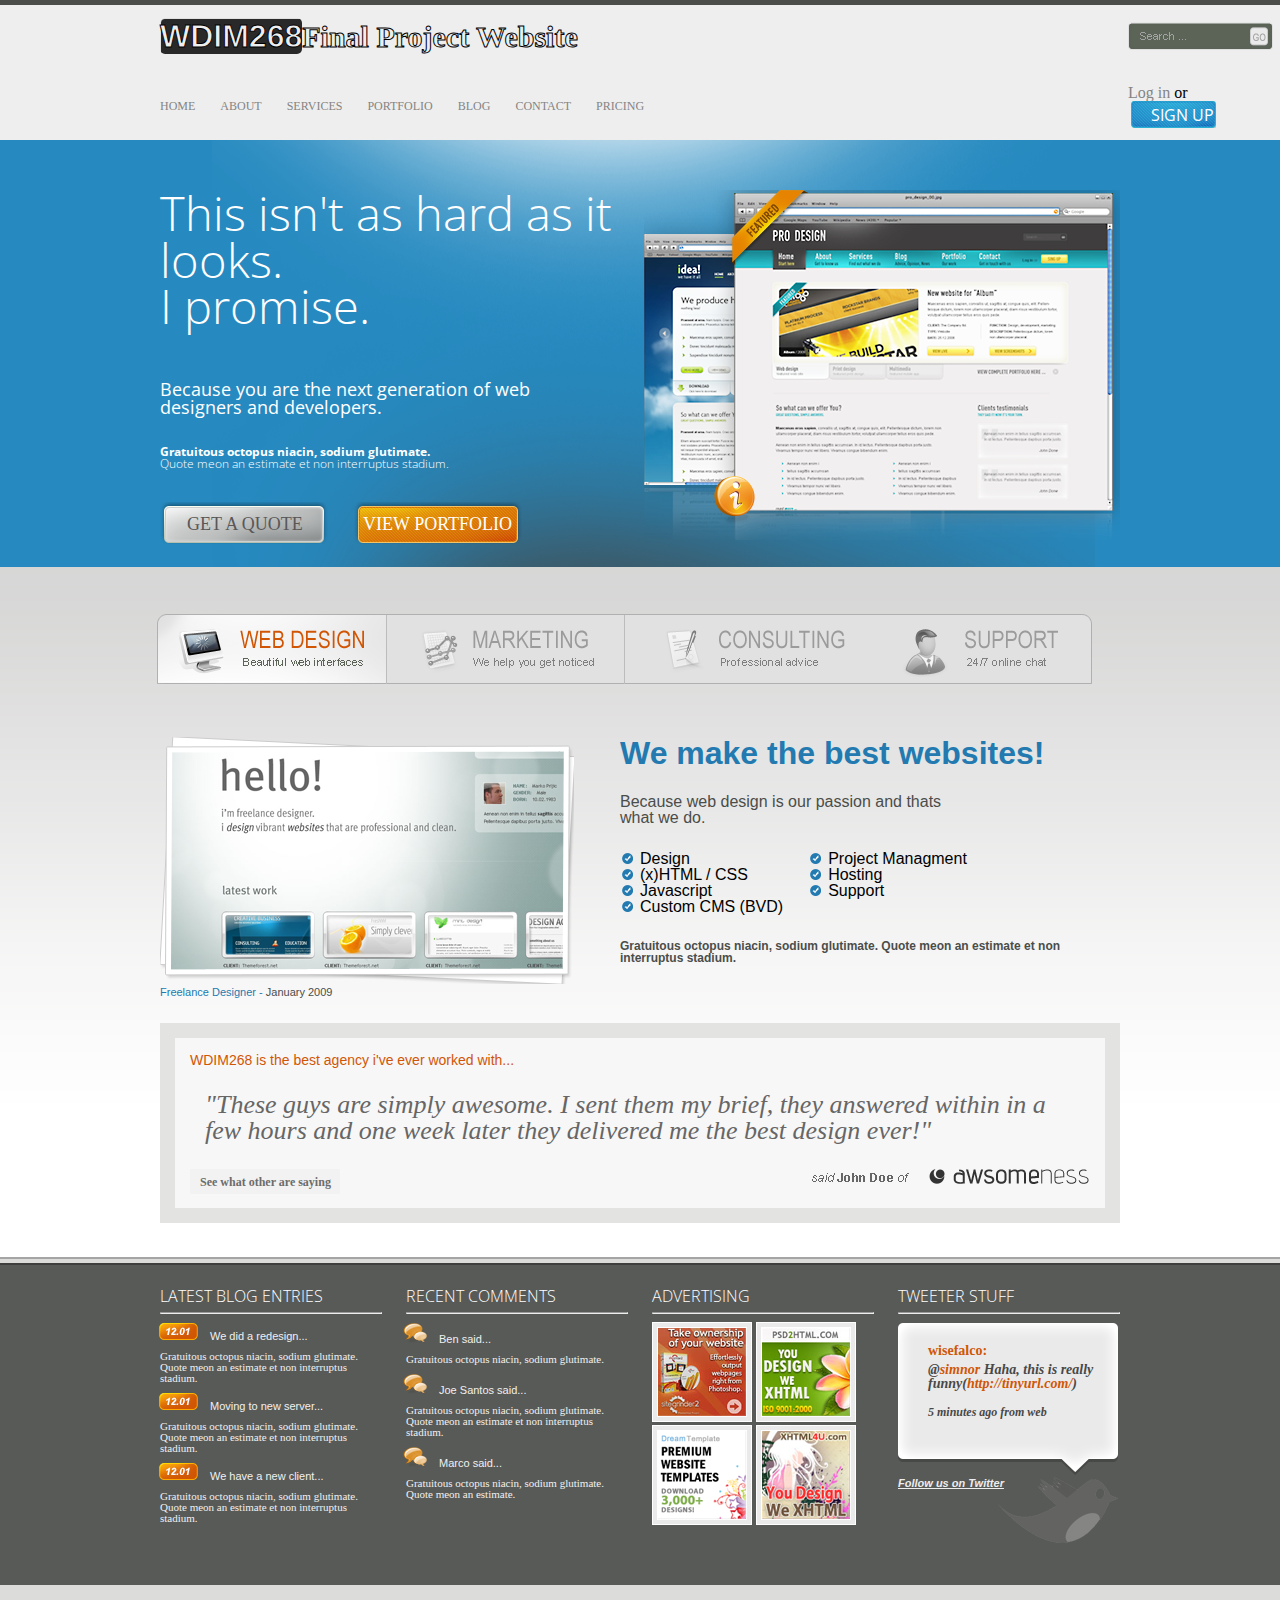
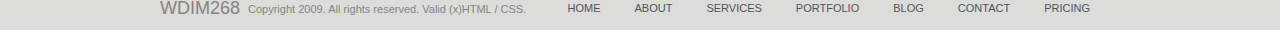
<file: index.html>
<!DOCTYPE html>
<head>
	<title>WDIM268 Final Project</title>

	<link rel="stylesheet" type="text/css" href="css/reset.css">
	<link rel="stylesheet" type="text/css" href="css/main.css">
	<link rel="stylesheet" type="text/css" href="css/index.css">

	<link href='http://fonts.googleapis.com/css?family=Open+Sans+Condensed:300' rel='stylesheet' type='text/css'>
	<link href='http://fonts.googleapis.com/css?family=Open+Sans:400,300,700' rel='stylesheet' type='text/css'>


</head>

<body>	
		<div class="smallbar">
		</div>
	<header>
		<div class="headercontent">
			<div class="headertop">
				<div class="logo"><h1><span>WDIM268</span>Final Project Website</h1></div>

				<img src="images/searchbar_03.png" alt="image of search bar">
			</div>
			<div class="headerbottom">
				<nav>
					<ul class="nav">
						<li><a href="index.html">HOME</a></li>
						<li><a href="about.html">ABOUT</a></li>
						<li><a href="services.html">SERVICES</a></li>
						<li><a href="portfolio.html">PORTFOLIO</a></li>
						<li><a href="blog.html">BLOG</a></li>
						<li><a href="contact.html">CONTACT</a></li>
						<li><a href="pricing.html">PRICING</a></li>
					</ul>
				</nav>

				<div class="account">
					<ul>
						<li class="account1"><a href="">Log in</a></li>
						<li class="account2">or</li>
						<li class="account3"><a href="">SIGN UP</a></li>
					</ul>
				</div>
			</div>
		</div>
	</header>

	<div class="bigimage">
		<div class="bigimagecontent">
			<div class="thisishard">
				<h1>This isn't as hard as it looks.</h1>
				<h1>I promise.</h1>
				<h2>Because you are the next generation of web designers and developers.</h2>
				<h3>Gratuitous octopus niacin, sodium glutimate.</h3>
				<h4>Quote meon an estimate et non interruptus stadium.</h4>
				<ul class="buttons">
					<li class="button1">GET A QUOTE</li>
					<li class="button2">VIEW PORTFOLIO</li>
				</ul>
			</div>

			<div class="thebigimage">
				<img src="images/bigimage_07.png" alt="image of website design examples">
			</div>
		</div>
	</div>

	<div class="tabhead">
		<img src="images/tab_03.png" alt="image of tabheader">
		<img src="images/tab_04.png" alt="image of tabheader">
		<img src="images/tab_05.png" alt="image of tabheader">
		<img src="images/tab_06.png" alt="image of tabheader">
	</div>

	<div class="tabcontent">
		<div class="tabimage">
			<img src="images/tabimage.png" alt="design example">
			
			<h3><span>Freelance Designer -</span> January 2009</h3>
		</div>

		<div class="tabdescription">
			<h1>We make the best websites!</h1>
			<h2>Because web design is our passion and thats what we do.</h2>
			<ul class="list1">
				<li>Design</li>
				<li>(x)HTML / CSS</li>
				<li>Javascript</li>
				<li>Custom CMS (BVD)</li>
			</ul>

			<ul class="list2">
				<li>Project Managment</li>
				<li>Hosting</li>
				<li>Support</li>
			</ul>

			<h3>Gratuitous octopus niacin, sodium glutimate. Quote meon an estimate et non interruptus stadium. </h3>
		</div>

		<div class="testi">
			<div class="testicontent">
				<h3>WDIM268 is the best agency i've ever worked with...</h3>

				<h4>"These guys are simply awesome. I sent them my brief, they answered within in a few hours and one week later they delivered me the best design ever!"</h4>

				<h5>See what other are saying</h5>

				<img src="images/testiimage.png" alt="said John Doe of Awsomeness">
			</div>
		</div>
	</div>

		<div class="footerbar">
		</div>

		<div class="footer">
			<div class="footercontent">
				<div class="blog">
					<h1>LATEST BLOG ENTRIES</h1>
					<hr>
					<ul class="bloglist">
						<li class="blogheader">We did a redesign...</li>
						<li>Gratuitous octopus niacin, sodium glutimate. Quote meon an estimate et non interruptus stadium.</li>
						<li class="blogheader">Moving to new server...</li>
						<li>Gratuitous octopus niacin, sodium glutimate. Quote meon an estimate et non interruptus stadium.</li>
						<li class="blogheader">We have a new client...</li>
						<li>Gratuitous octopus niacin, sodium glutimate. Quote meon an estimate et non interruptus stadium.</li>
					</ul>
				</div>

				<div class="comments">
					<h1>RECENT COMMENTS</h1>
					<hr>
					<ul class="commentslist">
						<li class="commentheader"><span>Ben </span>said...</li>
						<li>Gratuitous octopus niacin, sodium glutimate. </li>
						<li class="commentheader"><span>Joe Santos </span>said...</li>
						<li>Gratuitous octopus niacin, sodium glutimate. Quote meon an estimate et non interruptus stadium.</li>
						<li class="commentheader"><span>Marco </span>said...</li>
						<li>Gratuitous octopus niacin, sodium glutimate. Quote meon an estimate.</li>
					</ul> 
				</div>

				<div class="advert">
					<h1>ADVERTISING</h1>
					<hr>
					<div class="advertlist">
						<img src="images/advertimage1.png" alt="ad image 1">
						<img src="images/advertimage2.png" alt="ad image 2">
						<img src="images/advertimage3.png" alt="ad image 3">
						<img src="images/advertimage4.png" alt="ad image 4">
					</div>
				</div>

				<div class="twitter">
					<h1>TWEETER STUFF</h1>
					<hr>
					<h2>wisefalco:</h2>
					<h3>@<span>simnor</span> Haha, this is really funny(<span>http://tinyurl.com/</span>)</h3>
					<h4>5 minutes ago from web</h4>
					<h5>Follow us on Twitter</h5>
				</div>
			</div>
		</div>
	
	<div class="bottombar">
	<div class="bottombarcontent">
		<h1>WDIM268</h1>
		<h2>Copyright 2009. All rights reserved. Valid (x)HTML / CSS.</h2>
		<ul class="footernav">
			<li><a href="index.html">HOME</a></li>
			<li><a href="about.html">ABOUT</a></li>
			<li><a href="services.html">SERVICES</a></li>
			<li><a href="portfolio.html">PORTFOLIO</a></li>
			<li><a href="blog.html">BLOG</a></li>
			<li><a href="contact.html">CONTACT</a></li>
			<li><a href="pricing.html">PRICING</a></li>
		</ul>
	</div>
	</div>

</body>

</html>
</file>
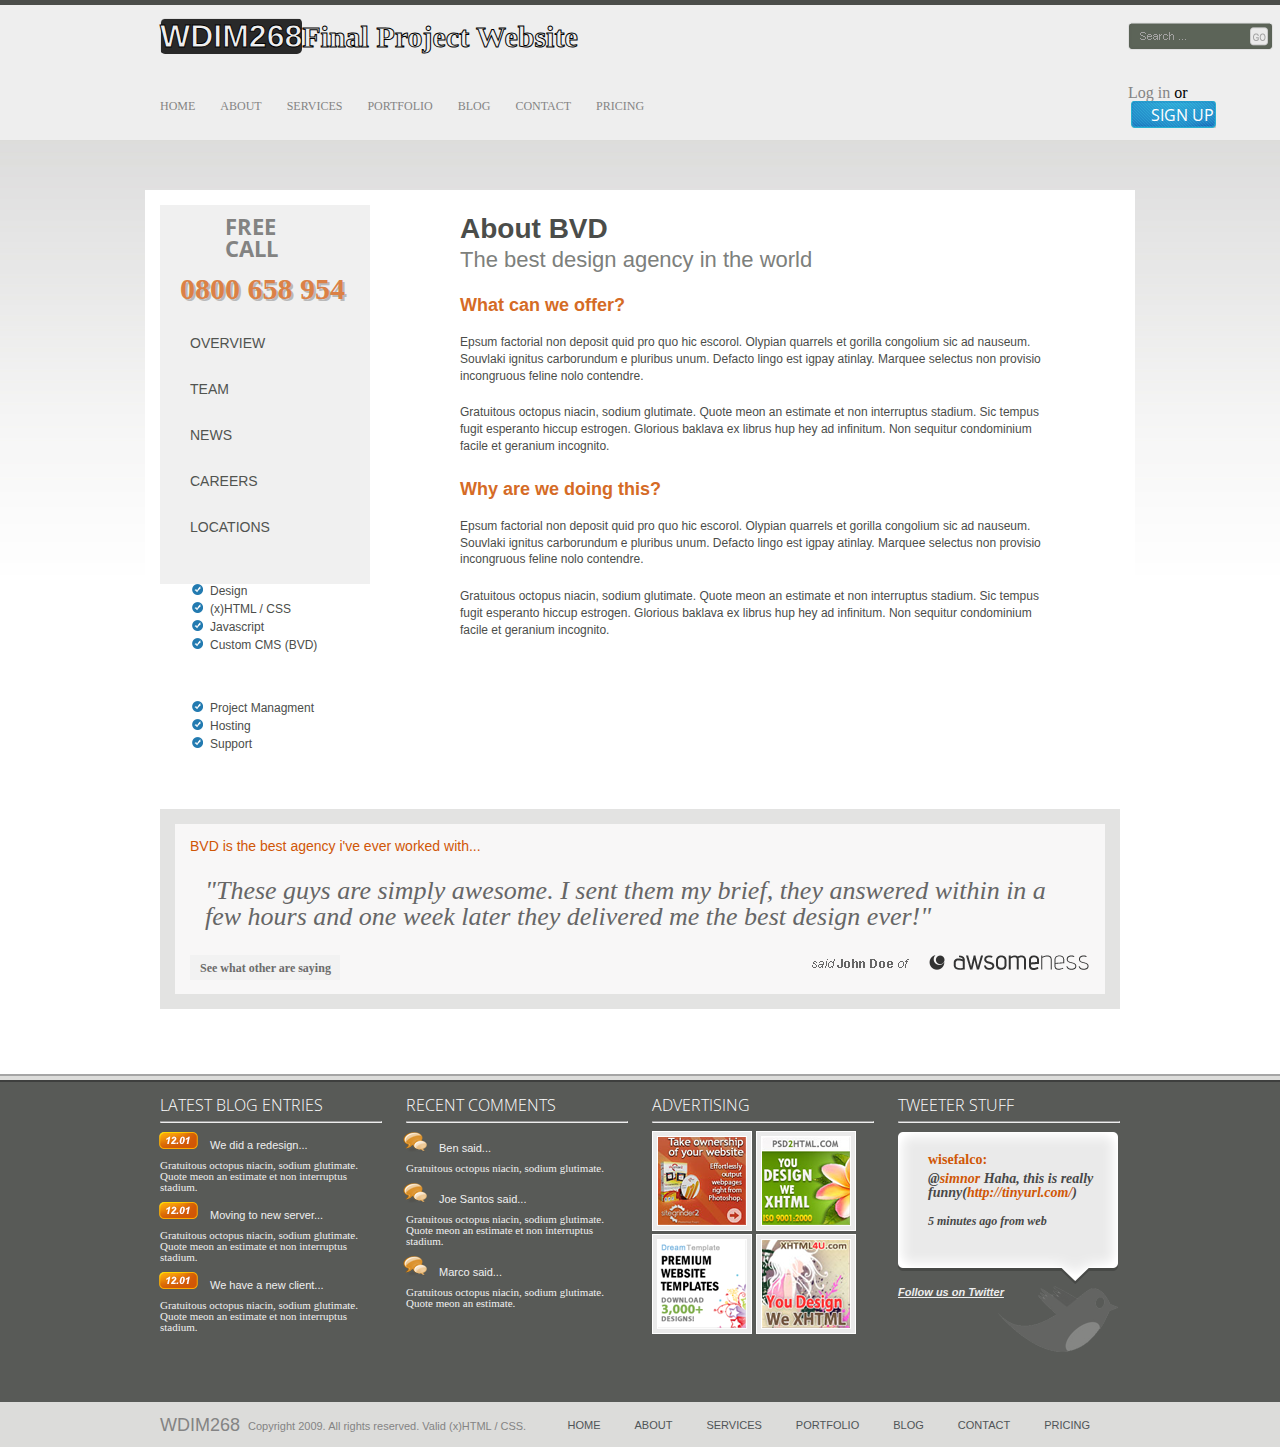
<file: about.html>
<!DOCTYPE html>
<head>
	<title>WDIM268 About</title>

	<link rel="stylesheet" type="text/css" href="css/reset.css">
	<link rel="stylesheet" type="text/css" href="css/main.css">
	<link rel="stylesheet" type="text/css" href="css/footerfix.css">

	<link href='http://fonts.googleapis.com/css?family=Open+Sans+Condensed:300' rel='stylesheet' type='text/css'>
	<link href='http://fonts.googleapis.com/css?family=Open+Sans:400,300,700' rel='stylesheet' type='text/css'>


</head>

<body>	
		<div class="smallbar">
		</div>
	<header>
		<div class="headercontent">
			<div class="headertop">
				<div class="logo"><h1><span>WDIM268</span>Final Project Website</h1></div>

				<img src="images/searchbar_03.png" alt="image of search bar">
			</div>
			<div class="headerbottom">
				<nav>
					<ul class="nav">
						<li><a href="index.html">HOME</a></li>
						<li><a href="about.html">ABOUT</a></li>
						<li><a href="services.html">SERVICES</a></li>
						<li><a href="portfolio.html">PORTFOLIO</a></li>
						<li><a href="blog.html">BLOG</a></li>
						<li><a href="contact.html">CONTACT</a></li>
						<li><a href="pricing.html">PRICING</a></li>
					</ul>
				</nav>

				<div class="account">
					<ul>
						<li class="account1"><a href="">Log in</a></li>
						<li class="account2">or</li>
						<li class="account3"><a href="">SIGN UP</a></li>
					</ul>
				</div>
			</div>
		</div>
	</header>

	<!--Content Goes in Here-->

	<div class="aboutwrapper">
		<aside class="aboutsidebar">
		<div class="nonwhitebar">
			<h1>FREE CALL</h1>
			<h2>0800 658 954</h2>
			<ul class="aboutnav">
				<li class="overview">OVERVIEW</li>
				<li>TEAM</li>
				<li>NEWS</li>
				<li>CAREERS</li>
				<li>LOCATIONS</li>
			</ul>
		</div>
		<div class="whitebar">
			<ul class="aboutlist1">
				<li class="pass">Design</li>
				<li class="pass">(x)HTML / CSS</li>
				<li class="pass">Javascript</li>
				<li class="pass">Custom CMS (BVD)</li>
			</ul>

			<ul class="aboutlist2">
				<li class="pass">Project Managment</li>
				<li class="pass">Hosting</li>
				<li class="pass">Support</li>
			</ul>
		</div>
		</aside>
		<div class="aboutcontent">
			<h1>About BVD</h1>
			<h2>The best design agency in the world</h2>
			<h3>What can we offer?</h3>
			<p>Epsum factorial non deposit quid pro quo hic escorol. Olypian quarrels et gorilla congolium sic ad nauseum. Souvlaki ignitus carborundum e pluribus unum. Defacto lingo est igpay atinlay. Marquee selectus non provisio incongruous feline nolo contendre.</p>

			<p>Gratuitous octopus niacin, sodium glutimate. Quote meon an estimate et non interruptus stadium. Sic tempus fugit esperanto hiccup estrogen. Glorious baklava ex librus hup hey ad infinitum. Non sequitur condominium facile et geranium incognito.</p>

			<h3>Why are we doing this?</h3>
			<p>Epsum factorial non deposit quid pro quo hic escorol. Olypian quarrels et gorilla congolium sic ad nauseum. Souvlaki ignitus carborundum e pluribus unum. Defacto lingo est igpay atinlay. Marquee selectus non provisio incongruous feline nolo contendre.</p>

			<p>Gratuitous octopus niacin, sodium glutimate. Quote meon an estimate et non interruptus stadium. Sic tempus fugit esperanto hiccup estrogen. Glorious baklava ex librus hup hey ad infinitum. Non sequitur condominium facile et geranium incognito.</p>
		</div>

		<div class="testi">
			<div class="testicontent">
				<h3>BVD is the best agency i've ever worked with...</h3>

				<h4>"These guys are simply awesome. I sent them my brief, they answered within in a few hours and one week later they delivered me the best design ever!"</h4>

				<h5>See what other are saying</h5>

				<img src="images/testiimage.png" alt="said John Doe of Awesomeness">
			</div>
		</div>
	</div>

	<!--/Content-->

		<div class="footerbar">
		</div>

		<div class="footer">
			<div class="footercontent">
				<div class="blog">
					<h1>LATEST BLOG ENTRIES</h1>
					<hr>
					<ul class="bloglist">
						<li class="blogheader">We did a redesign...</li>
						<li>Gratuitous octopus niacin, sodium glutimate. Quote meon an estimate et non interruptus stadium.</li>
						<li class="blogheader">Moving to new server...</li>
						<li>Gratuitous octopus niacin, sodium glutimate. Quote meon an estimate et non interruptus stadium.</li>
						<li class="blogheader">We have a new client...</li>
						<li>Gratuitous octopus niacin, sodium glutimate. Quote meon an estimate et non interruptus stadium.</li>
					</ul>
				</div>

				<div class="comments">
					<h1>RECENT COMMENTS</h1>
					<hr>
					<ul class="commentslist">
						<li class="commentheader"><span>Ben </span>said...</li>
						<li>Gratuitous octopus niacin, sodium glutimate. </li>
						<li class="commentheader"><span>Joe Santos </span>said...</li>
						<li>Gratuitous octopus niacin, sodium glutimate. Quote meon an estimate et non interruptus stadium.</li>
						<li class="commentheader"><span>Marco </span>said...</li>
						<li>Gratuitous octopus niacin, sodium glutimate. Quote meon an estimate.</li>
					</ul> 
				</div>

				<div class="advert">
					<h1>ADVERTISING</h1>
					<hr>
					<div class="advertlist">
						<img src="images/advertimage1.png" alt="ad image 1">
						<img src="images/advertimage2.png" alt="ad image 2">
						<img src="images/advertimage3.png" alt="ad image 3">
						<img src="images/advertimage4.png" alt="ad image 4">
					</div>
				</div>

				<div class="twitter">
					<h1>TWEETER STUFF</h1>
					<hr>
					<h2>wisefalco:</h2>
					<h3>@<span>simnor</span> Haha, this is really funny(<span>http://tinyurl.com/</span>)</h3>
					<h4>5 minutes ago from web</h4>
					<h5>Follow us on Twitter</h5>
				</div>
			</div>
		</div>
	
	<div class="bottombar">
	<div class="bottombarcontent">
		<h1>WDIM268</h1>
		<h2>Copyright 2009. All rights reserved. Valid (x)HTML / CSS.</h2>
		<ul class="footernav">
			<li><a href="index.html">HOME</a></li>
			<li><a href="about.html">ABOUT</a></li>
			<li><a href="services.html">SERVICES</a></li>
			<li><a href="portfolio.html">PORTFOLIO</a></li>
			<li><a href="blog.html">BLOG</a></li>
			<li><a href="contact.html">CONTACT</a></li>
			<li><a href="pricing.html">PRICING</a></li>
		</ul>
	</div>
	</div>

</body>

</html>
</file>
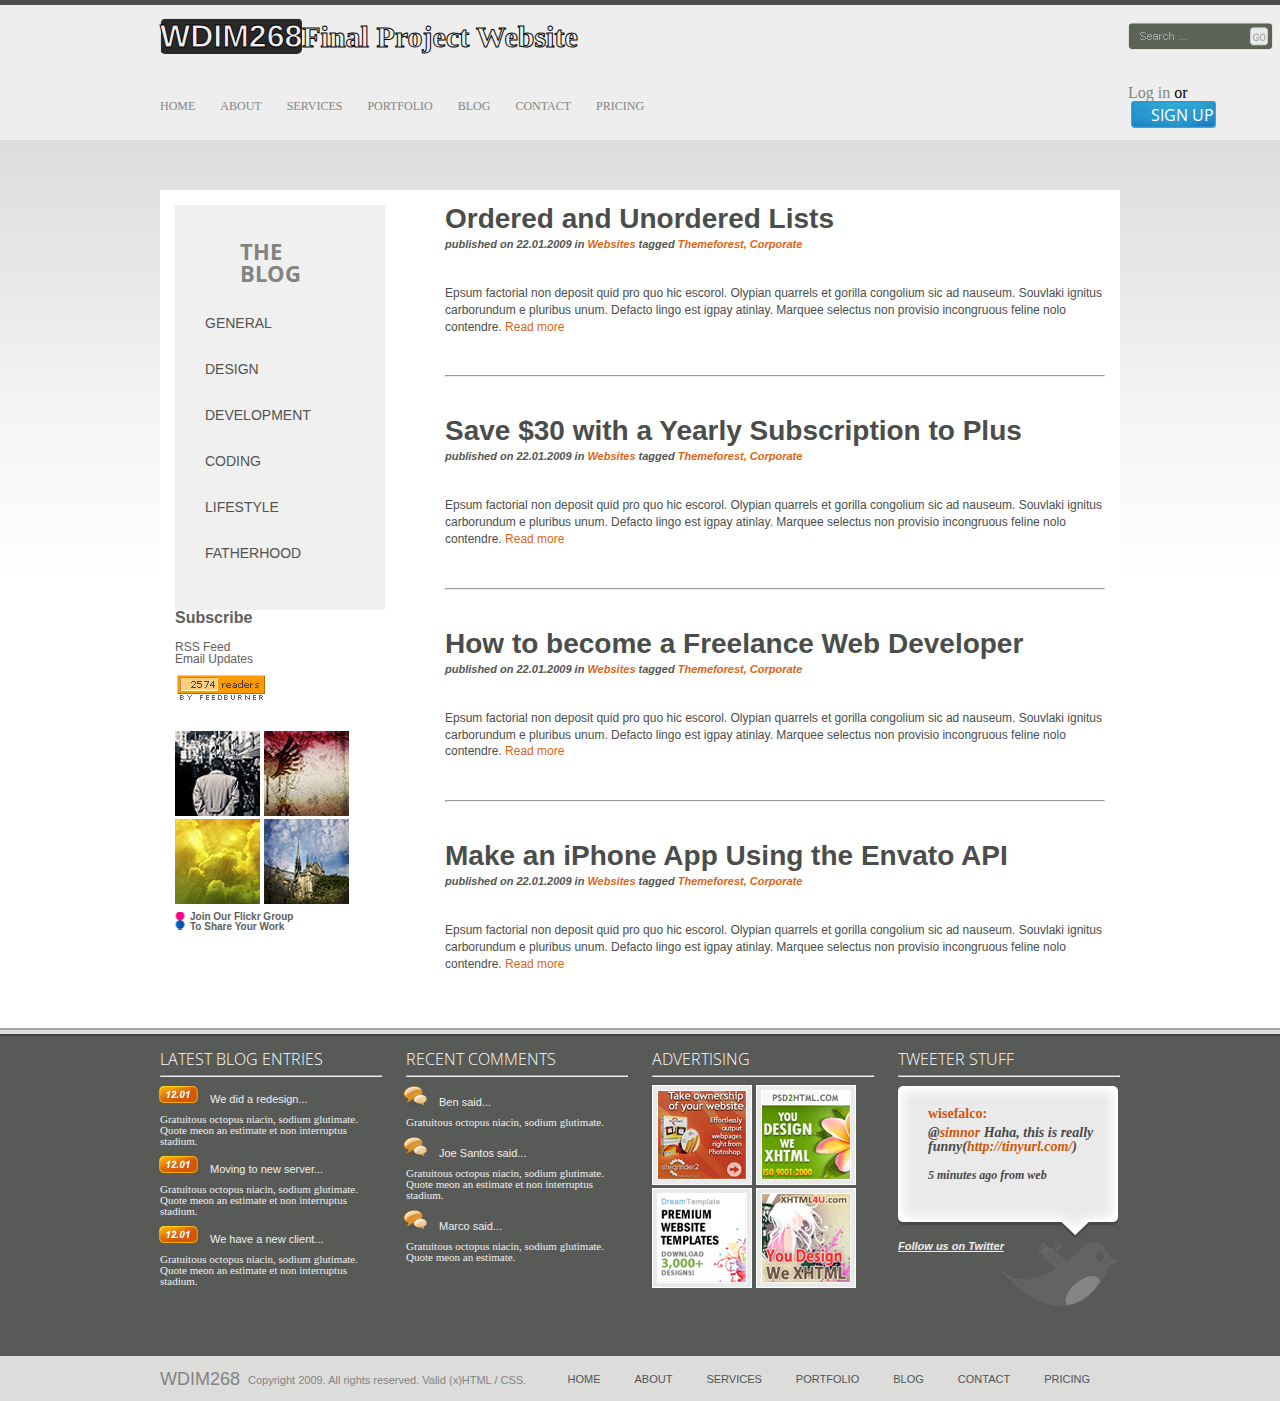
<file: blog.html>
<!DOCTYPE html>
<head>
	<title>WDIM268 Blog</title>

	<link rel="stylesheet" type="text/css" href="css/reset.css">
	<link rel="stylesheet" type="text/css" href="css/main.css">
	<link rel="stylesheet" type="text/css" href="css/footerfix.css">

	<link href='http://fonts.googleapis.com/css?family=Open+Sans+Condensed:300' rel='stylesheet' type='text/css'>
	<link href='http://fonts.googleapis.com/css?family=Open+Sans:400,300,700' rel='stylesheet' type='text/css'>


</head>

<body>	
		<div class="smallbar">
		</div>
	<header>
		<div class="headercontent">
			<div class="headertop">
				<div class="logo"><h1><span>WDIM268</span>Final Project Website</h1></div>

				<img src="images/searchbar_03.png" alt="image of search bar">
			</div>
			<div class="headerbottom">
				<nav>
					<ul class="nav">
						<li><a href="index.html">HOME</a></li>
						<li><a href="about.html">ABOUT</a></li>
						<li><a href="services.html">SERVICES</a></li>
						<li><a href="portfolio.html">PORTFOLIO</a></li>
						<li><a href="blog.html">BLOG</a></li>
						<li><a href="contact.html">CONTACT</a></li>
						<li><a href="pricing.html">PRICING</a></li>
					</ul>
				</nav>

				<div class="account">
					<ul>
						<li class="account1"><a href="">Log in</a></li>
						<li class="account2">or</li>
						<li class="account3"><a href="">SIGN UP</a></li>
					</ul>
				</div>
			</div>
		</div>
	</header>

	<!--Content Goes in Here-->

	<div class="blogwrapper">
		<aside class="blogsidebar">
			<div class="blogsidebartop">
			<h1>THE BLOG</h1>

			<ul class="blognav">
				<li class="overview">GENERAL</li>
				<li>DESIGN</li>
				<li>DEVELOPMENT</li>
				<li>CODING</li>
				<li>LIFESTYLE</li>
				<li>FATHERHOOD</li>
			</ul>
			</div>
			<div class="blogsidebarbottom">
				<h2>Subscribe</h2>
				<h3 class="blogh3">RSS Feed</h3>
				<h3 class="blogh3again">Email Updates</h3>
				<img src="images/2547readers.png" alt="2547 readers">
				<div class="blogsidebarimages">
					<img src="images/blogsidebar1.png" alt="flickr image 1">
					<img src="images/blogsidebar2.png" alt="flickr image 1">
					<img src="images/blogsidebar3.png" alt="flickr image 1">
					<img src="images/blogsidebar4.png" alt="flickr image 1">
				</div>
				<img src="images/flickr.png" alt="flickr logo">
				<h4>Join Our Flickr Group To Share Your Work</h4>
			</div>
		</aside>

		<div class="blogcontent">
			<h1>Ordered and Unordered Lists</h1>
			<h2>published on 22.01.2009 in <span class="spanheader">Websites</span> tagged<span class="spanheader"> Themeforest, Corporate</span></h2>
			<p>Epsum factorial non deposit quid pro quo hic escorol. Olypian quarrels et gorilla congolium sic ad nauseum. Souvlaki ignitus carborundum e pluribus unum. Defacto lingo est igpay atinlay. Marquee selectus non provisio incongruous feline nolo contendre. <span class="readmore">Read more</span></p>
			<hr>

			<h1>Save $30 with a Yearly Subscription to Plus</h1>
			<h2>published on 22.01.2009 in <span class="spanheader">Websites</span> tagged<span class="spanheader"> Themeforest, Corporate</span></h2>
			<p>Epsum factorial non deposit quid pro quo hic escorol. Olypian quarrels et gorilla congolium sic ad nauseum. Souvlaki ignitus carborundum e pluribus unum. Defacto lingo est igpay atinlay. Marquee selectus non provisio incongruous feline nolo contendre. <span class="readmore">Read more</span></p>
			<hr>

			<h1>How to become a Freelance Web Developer</h1>
			<h2>published on 22.01.2009 in <span class="spanheader">Websites</span> tagged<span class="spanheader"> Themeforest, Corporate</span></h2>
			<p>Epsum factorial non deposit quid pro quo hic escorol. Olypian quarrels et gorilla congolium sic ad nauseum. Souvlaki ignitus carborundum e pluribus unum. Defacto lingo est igpay atinlay. Marquee selectus non provisio incongruous feline nolo contendre. <span class="readmore">Read more</span></p>
			<hr>

			<h1>Make an iPhone App Using the Envato API</h1>
			<h2>published on 22.01.2009 in <span class="spanheader">Websites</span> tagged<span class="spanheader"> Themeforest, Corporate</span></h2>
			<p>Epsum factorial non deposit quid pro quo hic escorol. Olypian quarrels et gorilla congolium sic ad nauseum. Souvlaki ignitus carborundum e pluribus unum. Defacto lingo est igpay atinlay. Marquee selectus non provisio incongruous feline nolo contendre. <span class="readmore">Read more</span></p>
		</div>
	</div>

	<!--/Content-->

		<div class="footerbar">
		</div>

		<div class="footer">
			<div class="footercontent">
				<div class="blog">
					<h1>LATEST BLOG ENTRIES</h1>
					<hr>
					<ul class="bloglist">
						<li class="blogheader">We did a redesign...</li>
						<li>Gratuitous octopus niacin, sodium glutimate. Quote meon an estimate et non interruptus stadium.</li>
						<li class="blogheader">Moving to new server...</li>
						<li>Gratuitous octopus niacin, sodium glutimate. Quote meon an estimate et non interruptus stadium.</li>
						<li class="blogheader">We have a new client...</li>
						<li>Gratuitous octopus niacin, sodium glutimate. Quote meon an estimate et non interruptus stadium.</li>
					</ul>
				</div>

				<div class="comments">
					<h1>RECENT COMMENTS</h1>
					<hr>
					<ul class="commentslist">
						<li class="commentheader"><span>Ben </span>said...</li>
						<li>Gratuitous octopus niacin, sodium glutimate. </li>
						<li class="commentheader"><span>Joe Santos </span>said...</li>
						<li>Gratuitous octopus niacin, sodium glutimate. Quote meon an estimate et non interruptus stadium.</li>
						<li class="commentheader"><span>Marco </span>said...</li>
						<li>Gratuitous octopus niacin, sodium glutimate. Quote meon an estimate.</li>
					</ul> 
				</div>

				<div class="advert">
					<h1>ADVERTISING</h1>
					<hr>
					<div class="advertlist">
						<img src="images/advertimage1.png" alt="ad image 1">
						<img src="images/advertimage2.png" alt="ad image 2">
						<img src="images/advertimage3.png" alt="ad image 3">
						<img src="images/advertimage4.png" alt="ad image 4">
					</div>
				</div>

				<div class="twitter">
					<h1>TWEETER STUFF</h1>
					<hr>
					<h2>wisefalco:</h2>
					<h3>@<span>simnor</span> Haha, this is really funny(<span>http://tinyurl.com/</span>)</h3>
					<h4>5 minutes ago from web</h4>
					<h5>Follow us on Twitter</h5>
				</div>
			</div>
		</div>
	
	<div class="bottombar">
	<div class="bottombarcontent">
		<h1>WDIM268</h1>
		<h2>Copyright 2009. All rights reserved. Valid (x)HTML / CSS.</h2>
		<ul class="footernav">
			<li><a href="index.html">HOME</a></li>
			<li><a href="about.html">ABOUT</a></li>
			<li><a href="services.html">SERVICES</a></li>
			<li><a href="portfolio.html">PORTFOLIO</a></li>
			<li><a href="blog.html">BLOG</a></li>
			<li><a href="contact.html">CONTACT</a></li>
			<li><a href="pricing.html">PRICING</a></li>
		</ul>
	</div>
	</div>

</body>

</html>
</file>
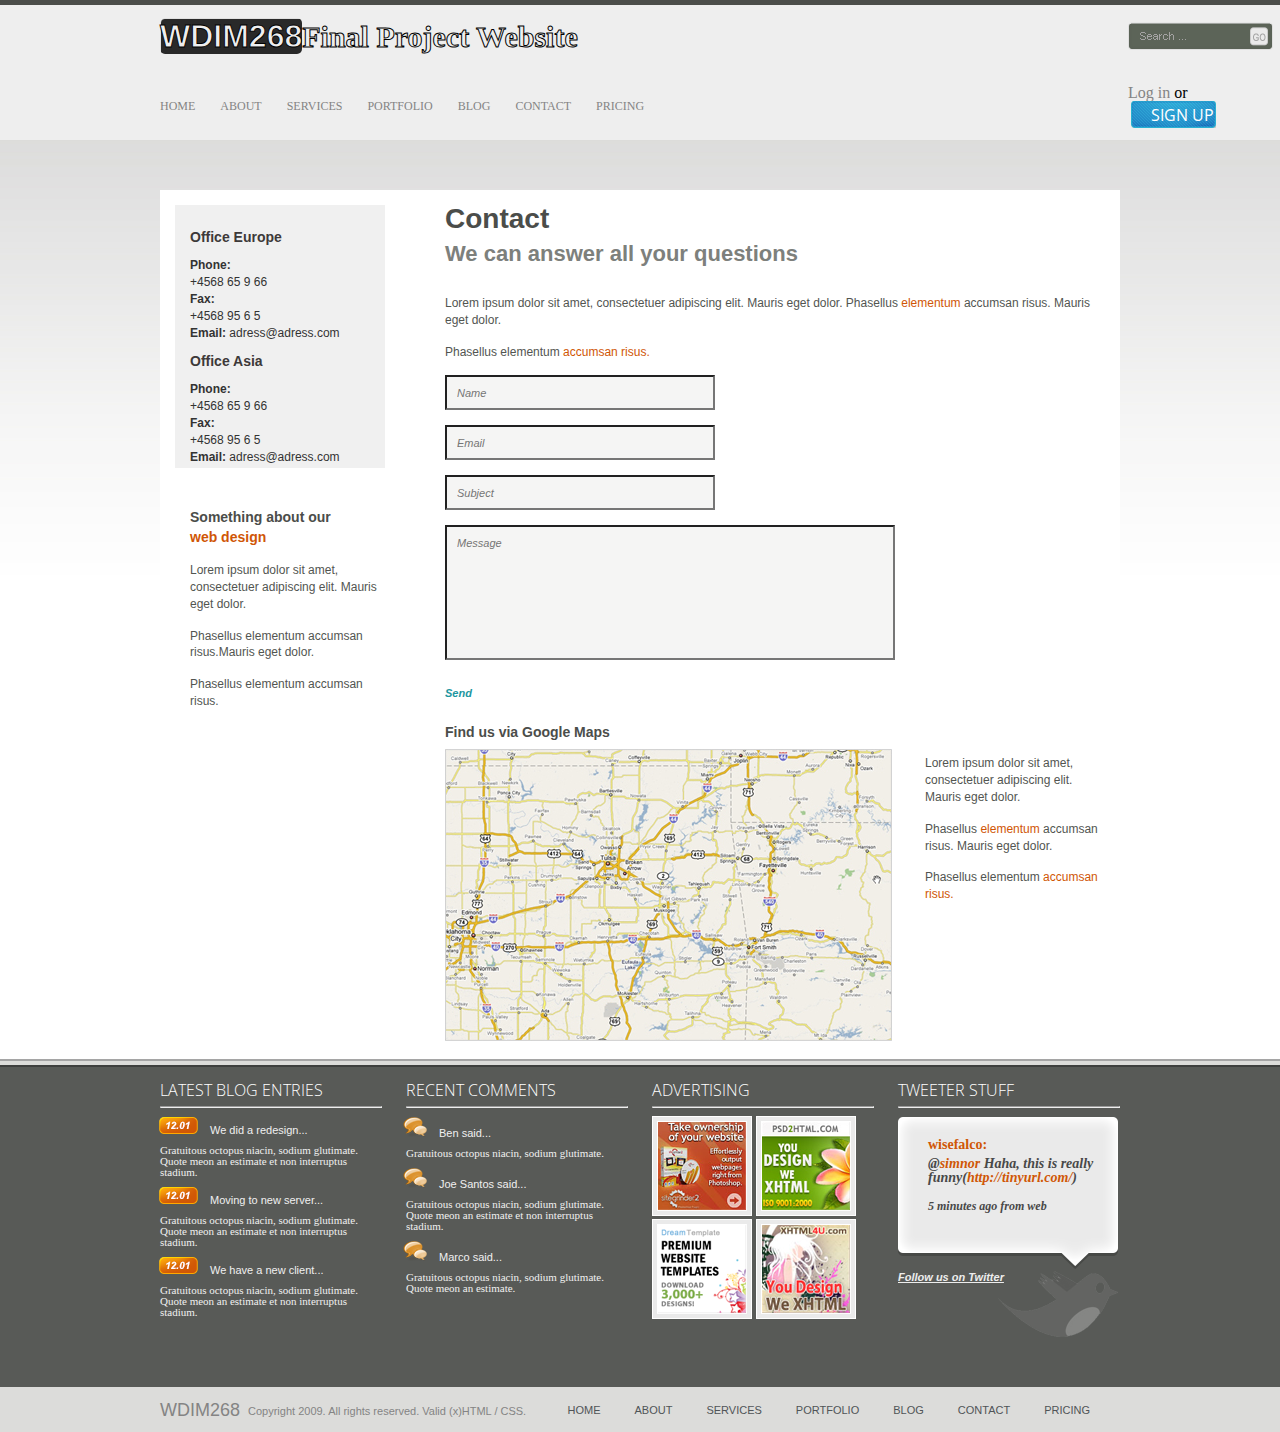
<file: contact.html>
<!DOCTYPE html>
<head>
	<title>WDIM268 Contact</title>

	<link rel="stylesheet" type="text/css" href="css/reset.css">
	<link rel="stylesheet" type="text/css" href="css/main.css">
	<link rel="stylesheet" type="text/css" href="css/footerfix.css">

	<link href='http://fonts.googleapis.com/css?family=Open+Sans+Condensed:300' rel='stylesheet' type='text/css'>
	<link href='http://fonts.googleapis.com/css?family=Open+Sans:400,300,700' rel='stylesheet' type='text/css'>


</head>

<body>	
		<div class="smallbar">
		</div>
	<header>
		<div class="headercontent">
			<div class="headertop">
				<div class="logo"><h1><span>WDIM268</span>Final Project Website</h1></div>

				<img src="images/searchbar_03.png" alt="image of search bar">
			</div>
			<div class="headerbottom">
				<nav>
					<ul class="nav">
						<li><a href="index.html">HOME</a></li>
						<li><a href="about.html">ABOUT</a></li>
						<li><a href="services.html">SERVICES</a></li>
						<li><a href="portfolio.html">PORTFOLIO</a></li>
						<li><a href="blog.html">BLOG</a></li>
						<li><a href="contact.html">CONTACT</a></li>
						<li><a href="pricing.html">PRICING</a></li>
					</ul>
				</nav>

				<div class="account">
					<ul>
						<li class="account1"><a href="">Log in</a></li>
						<li class="account2">or</li>
						<li class="account3"><a href="">SIGN UP</a></li>
					</ul>
				</div>
			</div>
		</div>
	</header>

	<!--Content Goes in Here-->
	
	<div class="contactwrapper">
		<aside class="contactsidebar">
		<div class="contactsidebartop">
			<h1>Office Europe</h1>
			<h2>Phone:</h2>
			<h3>+4568 65 9 66</h3>
			<h2>Fax:</h2>
			<h3>+4568 95 6 5</h3>
			<h2 class="email">Email: <span>adress@adress.com</span></h2>

			<h1>Office Asia</h1>
			<h2>Phone:</h2>
			<h3>+4568 65 9 66</h3>
			<h2>Fax:</h2>
			<h3>+4568 95 6 5</h3>
			<h2 class="email">Email: <span>adress@adress.com</span></h2>
		</div>

		<div class="contactsidebarbottom">
			<h1>Something about our <span>web design</span></h1>
			<p>Lorem ipsum dolor sit amet, consectetuer adipiscing elit. Mauris eget dolor.</p>
			<p>Phasellus elementum accumsan risus.Mauris eget dolor.</p>
			<p>Phasellus elementum accumsan risus.</p>
		</div>
		</aside>

		<div class="contactcontent">
			<h1>Contact</h1>
			<h2>We can answer all your questions</h2>
			<p>Lorem ipsum dolor sit amet, consectetuer adipiscing elit. Mauris eget dolor. 
			Phasellus <span>elementum</span> accumsan risus. 
			Mauris eget dolor.</p>
			<p class="pend">Phasellus elementum <span>accumsan risus.</span></p>

			<input type="text" name="name" placeholder="Name">
			<input type="text" name="email" placeholder="Email">
			<input type="text" name="subject" placeholder="Subject">
			<input class="message" type="text" name="message" placeholder="Message">
			<input class ="submitbutton" type="submit" value="Send">

			<div class="locateus">
			<div class="maps">
				<h1>Find us via Google Maps</h1>
				<img src="images/mapimage.jpg" alt="image of our store on map">
			</div>
			<div class="locateinfo">
				<p>Lorem ipsum dolor sit amet, consectetuer adipiscing elit. Mauris eget dolor. </p>
				<p>Phasellus <span>elementum</span> accumsan risus. Mauris eget dolor. </p>
				<p>Phasellus elementum <span>accumsan risus.</span></p>
			</div>
			</div>
		</div>
	</div>

	<!--/Content-->

		<div class="footerbar">
		</div>

		<div class="footer">
			<div class="footercontent">
				<div class="blog">
					<h1>LATEST BLOG ENTRIES</h1>
					<hr>
					<ul class="bloglist">
						<li class="blogheader">We did a redesign...</li>
						<li>Gratuitous octopus niacin, sodium glutimate. Quote meon an estimate et non interruptus stadium.</li>
						<li class="blogheader">Moving to new server...</li>
						<li>Gratuitous octopus niacin, sodium glutimate. Quote meon an estimate et non interruptus stadium.</li>
						<li class="blogheader">We have a new client...</li>
						<li>Gratuitous octopus niacin, sodium glutimate. Quote meon an estimate et non interruptus stadium.</li>
					</ul>
				</div>

				<div class="comments">
					<h1>RECENT COMMENTS</h1>
					<hr>
					<ul class="commentslist">
						<li class="commentheader"><span>Ben </span>said...</li>
						<li>Gratuitous octopus niacin, sodium glutimate. </li>
						<li class="commentheader"><span>Joe Santos </span>said...</li>
						<li>Gratuitous octopus niacin, sodium glutimate. Quote meon an estimate et non interruptus stadium.</li>
						<li class="commentheader"><span>Marco </span>said...</li>
						<li>Gratuitous octopus niacin, sodium glutimate. Quote meon an estimate.</li>
					</ul> 
				</div>

				<div class="advert">
					<h1>ADVERTISING</h1>
					<hr>
					<div class="advertlist">
						<img src="images/advertimage1.png" alt="ad image 1">
						<img src="images/advertimage2.png" alt="ad image 2">
						<img src="images/advertimage3.png" alt="ad image 3">
						<img src="images/advertimage4.png" alt="ad image 4">
					</div>
				</div>

				<div class="twitter">
					<h1>TWEETER STUFF</h1>
					<hr>
					<h2>wisefalco:</h2>
					<h3>@<span>simnor</span> Haha, this is really funny(<span>http://tinyurl.com/</span>)</h3>
					<h4>5 minutes ago from web</h4>
					<h5>Follow us on Twitter</h5>
				</div>
			</div>
		</div>
	
	<div class="bottombar">
	<div class="bottombarcontent">
		<h1>WDIM268</h1>
		<h2>Copyright 2009. All rights reserved. Valid (x)HTML / CSS.</h2>
		<ul class="footernav">
			<li><a href="index.html">HOME</a></li>
			<li><a href="about.html">ABOUT</a></li>
			<li><a href="services.html">SERVICES</a></li>
			<li><a href="portfolio.html">PORTFOLIO</a></li>
			<li><a href="blog.html">BLOG</a></li>
			<li><a href="contact.html">CONTACT</a></li>
			<li><a href="pricing.html">PRICING</a></li>
		</ul>
	</div>
	</div>

</body>

</html>
</file>
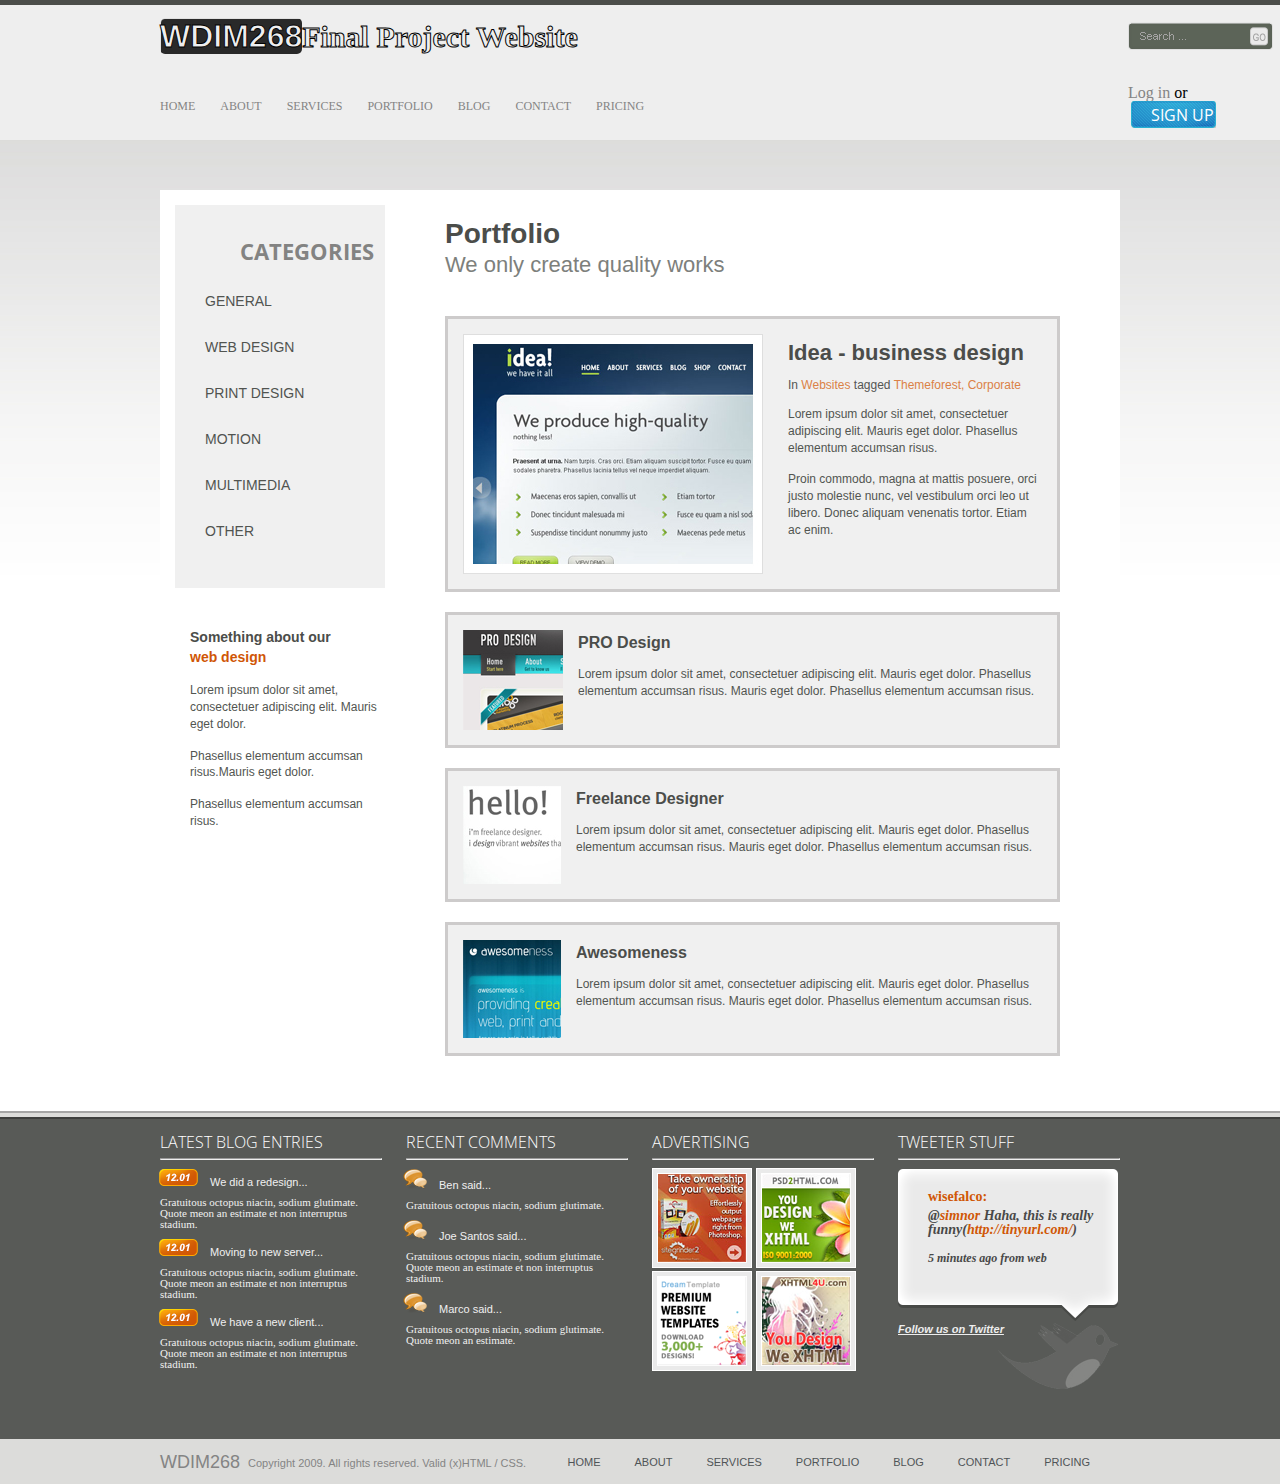
<file: portfolio.html>
<!DOCTYPE html>
<head>
	<title>WDIM268 Portfolio</title>

	<link rel="stylesheet" type="text/css" href="css/reset.css">
	<link rel="stylesheet" type="text/css" href="css/main.css">
	<link rel="stylesheet" type="text/css" href="css/footerfix.css">

	<link href='http://fonts.googleapis.com/css?family=Open+Sans+Condensed:300' rel='stylesheet' type='text/css'>
	<link href='http://fonts.googleapis.com/css?family=Open+Sans:400,300,700' rel='stylesheet' type='text/css'>


</head>

<body>	
		<div class="smallbar">
		</div>
	<header>
		<div class="headercontent">
			<div class="headertop">
				<div class="logo"><h1><span>WDIM268</span>Final Project Website</h1></div>

				<img src="images/searchbar_03.png" alt="image of search bar">
			</div>
			<div class="headerbottom">
				<nav>
					<ul class="nav">
						<li><a href="index.html">HOME</a></li>
						<li><a href="about.html">ABOUT</a></li>
						<li><a href="services.html">SERVICES</a></li>
						<li><a href="portfolio.html">PORTFOLIO</a></li>
						<li><a href="blog.html">BLOG</a></li>
						<li><a href="contact.html">CONTACT</a></li>
						<li><a href="pricing.html">PRICING</a></li>
					</ul>
				</nav>

				<div class="account">
					<ul>
						<li class="account1"><a href="">Log in</a></li>
						<li class="account2">or</li>
						<li class="account3"><a href="">SIGN UP</a></li>
					</ul>
				</div>
			</div>
		</div>
	</header>

	<!--Content Goes in Here-->

	<div class="blogwrapper">
		<aside class="blogsidebar">
			<div class="blogsidebartop">
			<h1>CATEGORIES</h1>

			<ul class="blognav">
				<li class="overview">GENERAL</li>
				<li>WEB DESIGN</li>
				<li>PRINT DESIGN</li>
				<li>MOTION</li>
				<li>MULTIMEDIA</li>
				<li>OTHER</li>
			</ul>
			</div>
			<div class="portfoliosidebarbottom">
				<h5>Something about our <span>web design</span></h5>
				<p>Lorem ipsum dolor sit amet, consectetuer adipiscing elit. Mauris eget dolor.</p>
				<p>Phasellus elementum accumsan risus.Mauris eget dolor.</p>
				<p>Phasellus elementum accumsan risus.</p>
			</div>
		</aside>

		<div class="portfoliocontent">
			<h1>Portfolio</h1>
			<h2>We only create quality works</h2>

		<div class="portfolio1">
			<img src="images/portfolio1.jpg" alt="image of some of our design work">
			<h1>Idea - business design</h1>
			<h2>In <span>Websites</span> tagged <span>Themeforest, Corporate</span></h2>
			<p>Lorem ipsum dolor sit amet, consectetuer adipiscing elit. Mauris eget dolor. 
			Phasellus elementum accumsan risus.</p>

			<p>Proin commodo, magna at mattis posuere, orci justo molestie nunc, vel vestibulum orci leo ut libero. 
			Donec aliquam venenatis tortor. Etiam ac enim.</p>
		</div>

		<div class="portfolio2">
			<img src="images/portfolio2.jpg" alt="image of some of our design work">
			<h1>PRO Design</h1>
			<p>Lorem ipsum dolor sit amet, consectetuer adipiscing elit. Mauris eget dolor. Phasellus elementum accumsan risus. 
			Mauris eget dolor. Phasellus elementum accumsan risus.</p>
		</div>

		<div class="portfolio2">
			<img src="images/portfolio3.jpg" alt="image of some of our design work">
			<h1>Freelance Designer</h1>
			<p>Lorem ipsum dolor sit amet, consectetuer adipiscing elit. Mauris eget dolor. Phasellus elementum accumsan risus. 
			Mauris eget dolor. Phasellus elementum accumsan risus.</p>
		</div>

		<div class="portfolio2">
			<img src="images/portfolio4.jpg" alt="image of some of our design work">
			<h1>Awesomeness</h1>
			<p>Lorem ipsum dolor sit amet, consectetuer adipiscing elit. Mauris eget dolor. Phasellus elementum accumsan risus. 
			Mauris eget dolor. Phasellus elementum accumsan risus.</p>
		</div>
		</div>

	</div>

	<!--/Content-->

		<div class="footerbar">
		</div>

		<div class="footer">
			<div class="footercontent">
				<div class="blog">
					<h1>LATEST BLOG ENTRIES</h1>
					<hr>
					<ul class="bloglist">
						<li class="blogheader">We did a redesign...</li>
						<li>Gratuitous octopus niacin, sodium glutimate. Quote meon an estimate et non interruptus stadium.</li>
						<li class="blogheader">Moving to new server...</li>
						<li>Gratuitous octopus niacin, sodium glutimate. Quote meon an estimate et non interruptus stadium.</li>
						<li class="blogheader">We have a new client...</li>
						<li>Gratuitous octopus niacin, sodium glutimate. Quote meon an estimate et non interruptus stadium.</li>
					</ul>
				</div>

				<div class="comments">
					<h1>RECENT COMMENTS</h1>
					<hr>
					<ul class="commentslist">
						<li class="commentheader"><span>Ben </span>said...</li>
						<li>Gratuitous octopus niacin, sodium glutimate. </li>
						<li class="commentheader"><span>Joe Santos </span>said...</li>
						<li>Gratuitous octopus niacin, sodium glutimate. Quote meon an estimate et non interruptus stadium.</li>
						<li class="commentheader"><span>Marco </span>said...</li>
						<li>Gratuitous octopus niacin, sodium glutimate. Quote meon an estimate.</li>
					</ul> 
				</div>

				<div class="advert">
					<h1>ADVERTISING</h1>
					<hr>
					<div class="advertlist">
						<img src="images/advertimage1.png" alt="ad image 1">
						<img src="images/advertimage2.png" alt="ad image 2">
						<img src="images/advertimage3.png" alt="ad image 3">
						<img src="images/advertimage4.png" alt="ad image 4">
					</div>
				</div>

				<div class="twitter">
					<h1>TWEETER STUFF</h1>
					<hr>
					<h2>wisefalco:</h2>
					<h3>@<span>simnor</span> Haha, this is really funny(<span>http://tinyurl.com/</span>)</h3>
					<h4>5 minutes ago from web</h4>
					<h5>Follow us on Twitter</h5>
				</div>
			</div>
		</div>
	
	<div class="bottombar">
	<div class="bottombarcontent">
		<h1>WDIM268</h1>
		<h2>Copyright 2009. All rights reserved. Valid (x)HTML / CSS.</h2>
		<ul class="footernav">
			<li><a href="index.html">HOME</a></li>
			<li><a href="about.html">ABOUT</a></li>
			<li><a href="services.html">SERVICES</a></li>
			<li><a href="portfolio.html">PORTFOLIO</a></li>
			<li><a href="blog.html">BLOG</a></li>
			<li><a href="contact.html">CONTACT</a></li>
			<li><a href="pricing.html">PRICING</a></li>
		</ul>
	</div>
	</div>

</body>

</html>
</file>
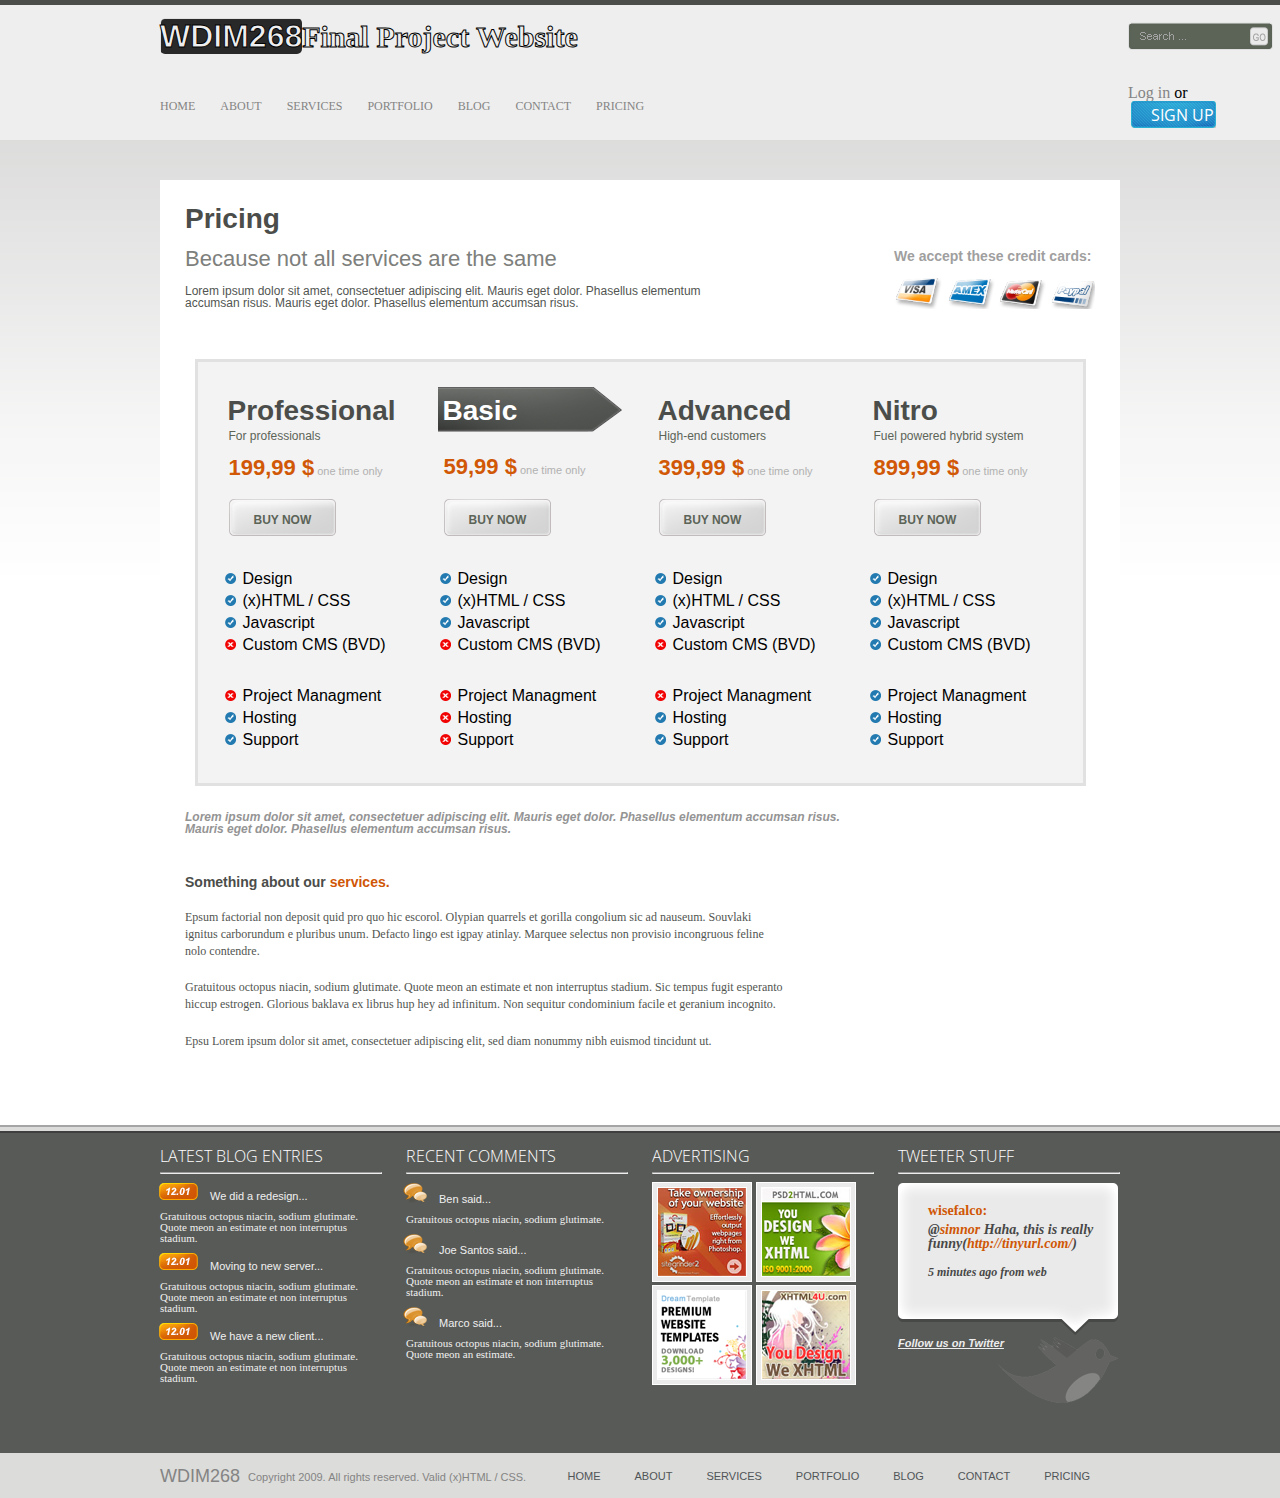
<file: pricing.html>
<!DOCTYPE html>
<head>
	<title>WDIM268 Pricing</title>

	<link rel="stylesheet" type="text/css" href="css/reset.css">
	<link rel="stylesheet" type="text/css" href="css/main.css">
	<link rel="stylesheet" type="text/css" href="css/footerfix.css">

	<link href='http://fonts.googleapis.com/css?family=Open+Sans+Condensed:300' rel='stylesheet' type='text/css'>
	<link href='http://fonts.googleapis.com/css?family=Open+Sans:400,300,700' rel='stylesheet' type='text/css'>


</head>

<body>	
		<div class="smallbar">
		</div>
	<header>
		<div class="headercontent">
			<div class="headertop">
				<div class="logo"><h1><span>WDIM268</span>Final Project Website</h1></div>

				<img src="images/searchbar_03.png" alt="image of search bar">
			</div>
			<div class="headerbottom">
				<nav>
					<ul class="nav">
						<li><a href="index.html">HOME</a></li>
						<li><a href="about.html">ABOUT</a></li>
						<li><a href="services.html">SERVICES</a></li>
						<li><a href="portfolio.html">PORTFOLIO</a></li>
						<li><a href="blog.html">BLOG</a></li>
						<li><a href="contact.html">CONTACT</a></li>
						<li><a href="pricing.html">PRICING</a></li>
					</ul>
				</nav>

				<div class="account">
					<ul>
						<li class="account1"><a href="">Log in</a></li>
						<li class="account2">or</li>
						<li class="account3"><a href="">SIGN UP</a></li>
					</ul>
				</div>
			</div>
		</div>
	</header>

	<!--Content Goes in Here-->

	<div class="pricingcontent">
		<h1>Pricing</h1>
		<h2>Because not all services are the same</h2>
		<h3>Lorem ipsum dolor sit amet, consectetuer adipiscing elit. Mauris eget dolor.  Phasellus elementum accumsan risus. Mauris eget dolor. Phasellus elementum accumsan risus. </h3>
	<div class="creditcards">
		<h4>We accept these credit cards:</h4>
		<img src="images/creditcards.png" alt="images of the credit cards we accept">
	</div>

	<div class="pricingtable">
		<div class="pro">
			<h1>Professional</h1>
			<h2>For professionals</h2>
			<h3><span>199,99 $</span> one time only</h3>
			<h4>BUY NOW</h4>
			<ul class="pricelist">
				<li class="pass">Design</li>
				<li class="pass">(x)HTML / CSS</li>
				<li class="pass">Javascript</li>
				<li class="fail">Custom CMS (BVD)</li>
			</ul>
			<ul class="pricelist2">
				<li class="fail">Project Managment</li>
				<li class="pass">Hosting</li>
				<li class="pass">Support</li>
			</ul>
		</div>
		<div class="basic">
			<h1>Basic</h1>
			<h3><span>59,99 $</span> one time only</h3>
			<h4>BUY NOW</h4>
			<ul class="pricelist">
				<li class="pass">Design</li>
				<li class="pass">(x)HTML / CSS</li>
				<li class="pass">Javascript</li>
				<li class="fail">Custom CMS (BVD)</li>
			</ul>
			<ul class="pricelist2">
				<li class="fail">Project Managment</li>
				<li class="fail">Hosting</li>
				<li class="fail">Support</li>
			</ul>
		</div>
		<div class="adv">
			<h1>Advanced</h1>
			<h2>High-end customers</h2>
			<h3><span>399,99 $</span> one time only</h3>
			<h4>BUY NOW</h4>
			<ul class="pricelist">
				<li class="pass">Design</li>
				<li class="pass">(x)HTML / CSS</li>
				<li class="pass">Javascript</li>
				<li class="fail">Custom CMS (BVD)</li>
			</ul>
			<ul class="pricelist2">
				<li class="fail">Project Managment</li>
				<li class="pass">Hosting</li>
				<li class="pass">Support</li>
			</ul>
		</div>
		<div class="nitro">
			<h1>Nitro</h1>
			<h2>Fuel powered hybrid system</h2>
			<h3><span>899,99 $</span> one time only</h3>
			<h4>BUY NOW</h4>
			<ul class="pricelist">
				<li class="pass">Design</li>
				<li class="pass">(x)HTML / CSS</li>
				<li class="pass">Javascript</li>
				<li class="pass">Custom CMS (BVD)</li>
			</ul>
			<ul class="pricelist2">
				<li class="pass">Project Managment</li>
				<li class="pass">Hosting</li>
				<li class="pass">Support</li>
			</ul>
		</div>
	</div>
	<div class="pricingcontent2">
		<h1>Lorem ipsum dolor sit amet, consectetuer adipiscing elit. Mauris eget dolor.  Phasellus elementum accumsan risus. 
Mauris eget dolor. Phasellus elementum accumsan risus.</h1>
		<h2>Something about our <span>services.</span></h2>
		<p>Epsum factorial non deposit quid pro quo hic escorol. Olypian quarrels et gorilla congolium sic ad nauseum. Souvlaki ignitus carborundum e pluribus unum. Defacto lingo est igpay atinlay. Marquee selectus non provisio incongruous feline nolo contendre.</p>

		<p>Gratuitous octopus niacin, sodium glutimate. Quote meon an estimate et non interruptus stadium. Sic tempus fugit esperanto hiccup estrogen. Glorious baklava ex librus hup hey ad infinitum. Non sequitur condominium facile et geranium incognito.</p>

		<p class="para">Epsu Lorem ipsum dolor sit amet, consectetuer adipiscing elit, sed diam nonummy nibh euismod tincidunt ut.</p>
	</div>
	</div>

	<!--/Content-->

		<div class="footerbar">
		</div>

		<div class="footer">
			<div class="footercontent">
				<div class="blog">
					<h1>LATEST BLOG ENTRIES</h1>
					<hr>
					<ul class="bloglist">
						<li class="blogheader">We did a redesign...</li>
						<li>Gratuitous octopus niacin, sodium glutimate. Quote meon an estimate et non interruptus stadium.</li>
						<li class="blogheader">Moving to new server...</li>
						<li>Gratuitous octopus niacin, sodium glutimate. Quote meon an estimate et non interruptus stadium.</li>
						<li class="blogheader">We have a new client...</li>
						<li>Gratuitous octopus niacin, sodium glutimate. Quote meon an estimate et non interruptus stadium.</li>
					</ul>
				</div>

				<div class="comments">
					<h1>RECENT COMMENTS</h1>
					<hr>
					<ul class="commentslist">
						<li class="commentheader"><span>Ben </span>said...</li>
						<li>Gratuitous octopus niacin, sodium glutimate. </li>
						<li class="commentheader"><span>Joe Santos </span>said...</li>
						<li>Gratuitous octopus niacin, sodium glutimate. Quote meon an estimate et non interruptus stadium.</li>
						<li class="commentheader"><span>Marco </span>said...</li>
						<li>Gratuitous octopus niacin, sodium glutimate. Quote meon an estimate.</li>
					</ul> 
				</div>

				<div class="advert">
					<h1>ADVERTISING</h1>
					<hr>
					<div class="advertlist">
						<img src="images/advertimage1.png" alt="ad image 1">
						<img src="images/advertimage2.png" alt="ad image 2">
						<img src="images/advertimage3.png" alt="ad image 3">
						<img src="images/advertimage4.png" alt="ad image 4">
					</div>
				</div>

				<div class="twitter">
					<h1>TWEETER STUFF</h1>
					<hr>
					<h2>wisefalco:</h2>
					<h3>@<span>simnor</span> Haha, this is really funny(<span>http://tinyurl.com/</span>)</h3>
					<h4>5 minutes ago from web</h4>
					<h5>Follow us on Twitter</h5>
				</div>
			</div>
		</div>
	
	<div class="bottombar">
	<div class="bottombarcontent">
		<h1>WDIM268</h1>
		<h2>Copyright 2009. All rights reserved. Valid (x)HTML / CSS.</h2>
		<ul class="footernav">
			<li><a href="index.html">HOME</a></li>
			<li><a href="about.html">ABOUT</a></li>
			<li><a href="services.html">SERVICES</a></li>
			<li><a href="portfolio.html">PORTFOLIO</a></li>
			<li><a href="blog.html">BLOG</a></li>
			<li><a href="contact.html">CONTACT</a></li>
			<li><a href="pricing.html">PRICING</a></li>
		</ul>
	</div>
	</div>

</body>

</html>
</file>
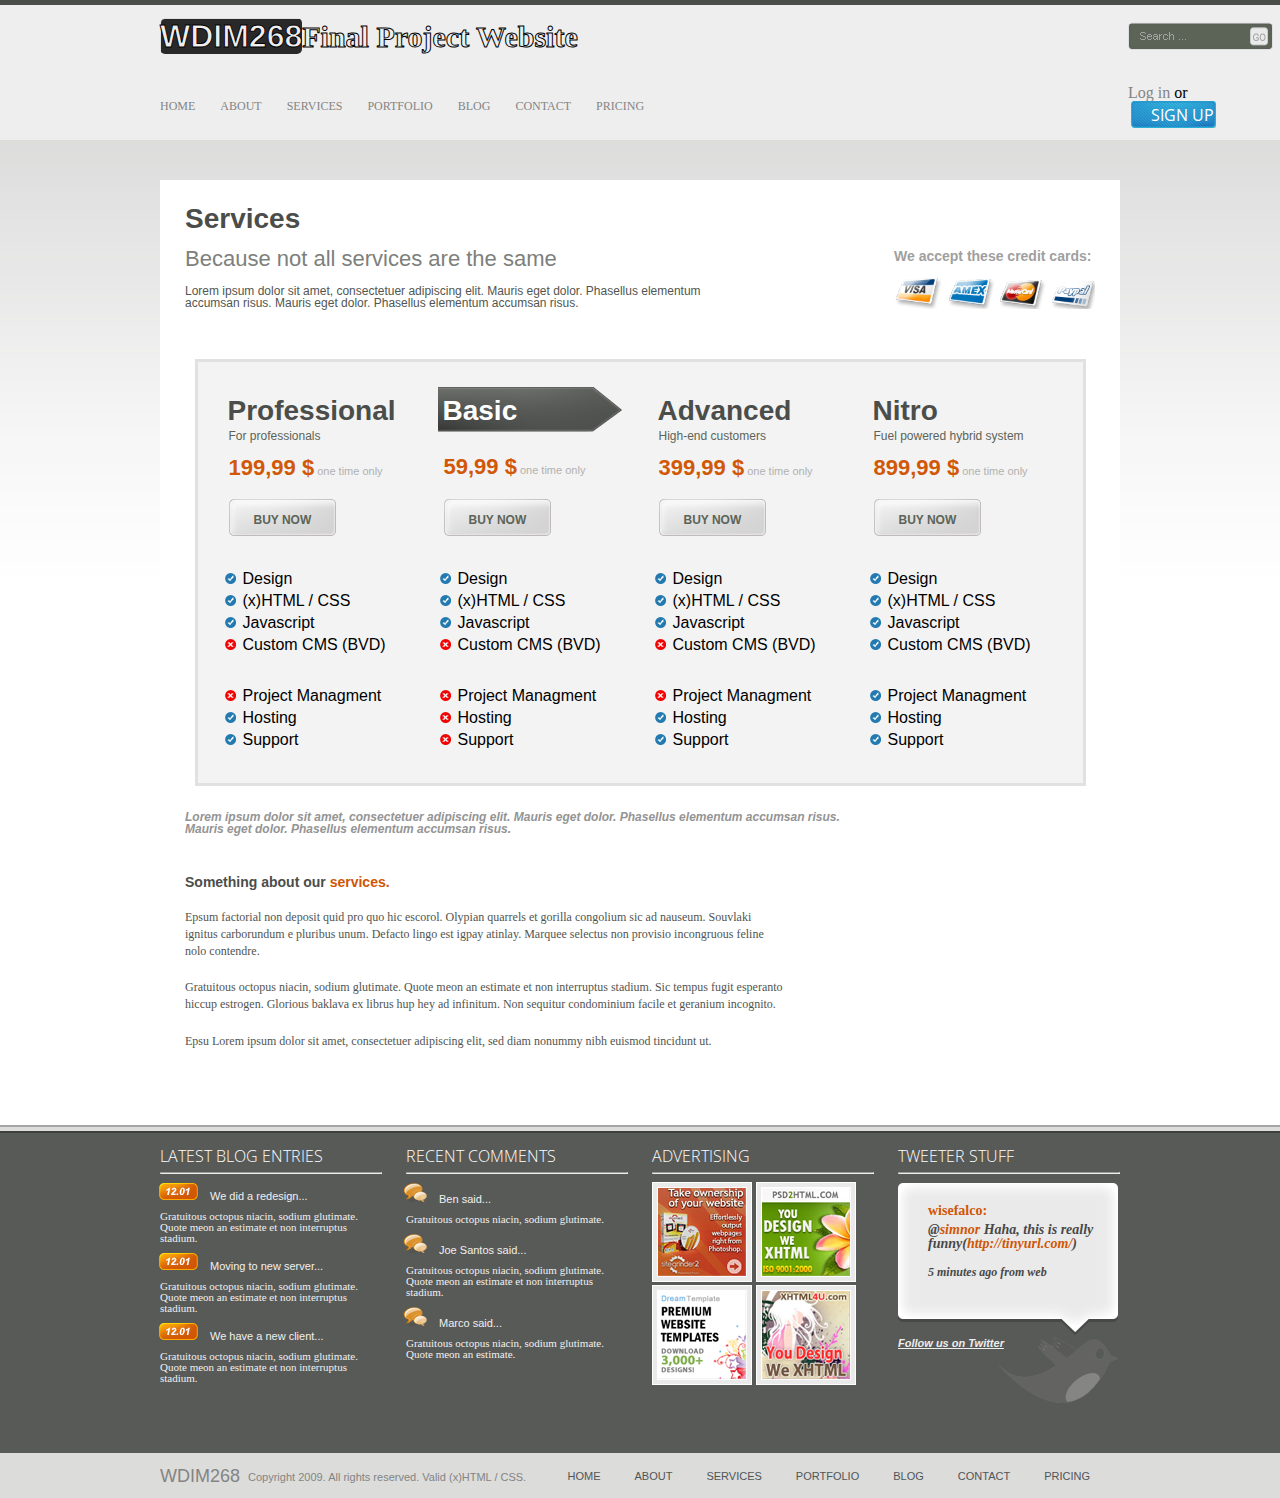
<file: services.html>
<!DOCTYPE html>
<head>
	<title>WDIM268 Services</title>

	<link rel="stylesheet" type="text/css" href="css/reset.css">
	<link rel="stylesheet" type="text/css" href="css/main.css">
	<link rel="stylesheet" type="text/css" href="css/footerfix.css">

	<link href='http://fonts.googleapis.com/css?family=Open+Sans+Condensed:300' rel='stylesheet' type='text/css'>
	<link href='http://fonts.googleapis.com/css?family=Open+Sans:400,300,700' rel='stylesheet' type='text/css'>


</head>

<body>	
		<div class="smallbar">
		</div>
	<header>
		<div class="headercontent">
			<div class="headertop">
				<div class="logo"><h1><span>WDIM268</span>Final Project Website</h1></div>

				<img src="images/searchbar_03.png" alt="image of search bar">
			</div>
			<div class="headerbottom">
				<nav>
					<ul class="nav">
						<li><a href="index.html">HOME</a></li>
						<li><a href="about.html">ABOUT</a></li>
						<li><a href="services.html">SERVICES</a></li>
						<li><a href="portfolio.html">PORTFOLIO</a></li>
						<li><a href="blog.html">BLOG</a></li>
						<li><a href="contact.html">CONTACT</a></li>
						<li><a href="pricing.html">PRICING</a></li>
					</ul>
				</nav>

				<div class="account">
					<ul>
						<li class="account1"><a href="">Log in</a></li>
						<li class="account2">or</li>
						<li class="account3"><a href="">SIGN UP</a></li>
					</ul>
				</div>
			</div>
		</div>
	</header>

	<!--Content Goes in Here-->

	<div class="pricingcontent">
		<h1>Services</h1>
		<h2>Because not all services are the same</h2>
		<h3>Lorem ipsum dolor sit amet, consectetuer adipiscing elit. Mauris eget dolor.  Phasellus elementum accumsan risus. Mauris eget dolor. Phasellus elementum accumsan risus. </h3>
	<div class="creditcards">
		<h4>We accept these credit cards:</h4>
		<img src="images/creditcards.png" alt="images of the credit cards we accept">
	</div>

	<div class="pricingtable">
		<div class="pro">
			<h1>Professional</h1>
			<h2>For professionals</h2>
			<h3><span>199,99 $</span> one time only</h3>
			<h4>BUY NOW</h4>
			<ul class="pricelist">
				<li class="pass">Design</li>
				<li class="pass">(x)HTML / CSS</li>
				<li class="pass">Javascript</li>
				<li class="fail">Custom CMS (BVD)</li>
			</ul>
			<ul class="pricelist2">
				<li class="fail">Project Managment</li>
				<li class="pass">Hosting</li>
				<li class="pass">Support</li>
			</ul>
		</div>
		<div class="basic">
			<h1>Basic</h1>
			<h3><span>59,99 $</span> one time only</h3>
			<h4>BUY NOW</h4>
			<ul class="pricelist">
				<li class="pass">Design</li>
				<li class="pass">(x)HTML / CSS</li>
				<li class="pass">Javascript</li>
				<li class="fail">Custom CMS (BVD)</li>
			</ul>
			<ul class="pricelist2">
				<li class="fail">Project Managment</li>
				<li class="fail">Hosting</li>
				<li class="fail">Support</li>
			</ul>
		</div>
		<div class="adv">
			<h1>Advanced</h1>
			<h2>High-end customers</h2>
			<h3><span>399,99 $</span> one time only</h3>
			<h4>BUY NOW</h4>
			<ul class="pricelist">
				<li class="pass">Design</li>
				<li class="pass">(x)HTML / CSS</li>
				<li class="pass">Javascript</li>
				<li class="fail">Custom CMS (BVD)</li>
			</ul>
			<ul class="pricelist2">
				<li class="fail">Project Managment</li>
				<li class="pass">Hosting</li>
				<li class="pass">Support</li>
			</ul>
		</div>
		<div class="nitro">
			<h1>Nitro</h1>
			<h2>Fuel powered hybrid system</h2>
			<h3><span>899,99 $</span> one time only</h3>
			<h4>BUY NOW</h4>
			<ul class="pricelist">
				<li class="pass">Design</li>
				<li class="pass">(x)HTML / CSS</li>
				<li class="pass">Javascript</li>
				<li class="pass">Custom CMS (BVD)</li>
			</ul>
			<ul class="pricelist2">
				<li class="pass">Project Managment</li>
				<li class="pass">Hosting</li>
				<li class="pass">Support</li>
			</ul>
		</div>
	</div>
	<div class="pricingcontent2">
		<h1>Lorem ipsum dolor sit amet, consectetuer adipiscing elit. Mauris eget dolor.  Phasellus elementum accumsan risus. 
Mauris eget dolor. Phasellus elementum accumsan risus.</h1>
		<h2>Something about our <span>services.</span></h2>
		<p>Epsum factorial non deposit quid pro quo hic escorol. Olypian quarrels et gorilla congolium sic ad nauseum. Souvlaki ignitus carborundum e pluribus unum. Defacto lingo est igpay atinlay. Marquee selectus non provisio incongruous feline nolo contendre.</p>

		<p>Gratuitous octopus niacin, sodium glutimate. Quote meon an estimate et non interruptus stadium. Sic tempus fugit esperanto hiccup estrogen. Glorious baklava ex librus hup hey ad infinitum. Non sequitur condominium facile et geranium incognito.</p>

		<p class="para">Epsu Lorem ipsum dolor sit amet, consectetuer adipiscing elit, sed diam nonummy nibh euismod tincidunt ut.</p>
	</div>
	</div>

	<!--/Content-->

		<div class="footerbar">
		</div>

		<div class="footer">
			<div class="footercontent">
				<div class="blog">
					<h1>LATEST BLOG ENTRIES</h1>
					<hr>
					<ul class="bloglist">
						<li class="blogheader">We did a redesign...</li>
						<li>Gratuitous octopus niacin, sodium glutimate. Quote meon an estimate et non interruptus stadium.</li>
						<li class="blogheader">Moving to new server...</li>
						<li>Gratuitous octopus niacin, sodium glutimate. Quote meon an estimate et non interruptus stadium.</li>
						<li class="blogheader">We have a new client...</li>
						<li>Gratuitous octopus niacin, sodium glutimate. Quote meon an estimate et non interruptus stadium.</li>
					</ul>
				</div>

				<div class="comments">
					<h1>RECENT COMMENTS</h1>
					<hr>
					<ul class="commentslist">
						<li class="commentheader"><span>Ben </span>said...</li>
						<li>Gratuitous octopus niacin, sodium glutimate. </li>
						<li class="commentheader"><span>Joe Santos </span>said...</li>
						<li>Gratuitous octopus niacin, sodium glutimate. Quote meon an estimate et non interruptus stadium.</li>
						<li class="commentheader"><span>Marco </span>said...</li>
						<li>Gratuitous octopus niacin, sodium glutimate. Quote meon an estimate.</li>
					</ul> 
				</div>

				<div class="advert">
					<h1>ADVERTISING</h1>
					<hr>
					<div class="advertlist">
						<img src="images/advertimage1.png" alt="ad image 1">
						<img src="images/advertimage2.png" alt="ad image 2">
						<img src="images/advertimage3.png" alt="ad image 3">
						<img src="images/advertimage4.png" alt="ad image 4">
					</div>
				</div>

				<div class="twitter">
					<h1>TWEETER STUFF</h1>
					<hr>
					<h2>wisefalco:</h2>
					<h3>@<span>simnor</span> Haha, this is really funny(<span>http://tinyurl.com/</span>)</h3>
					<h4>5 minutes ago from web</h4>
					<h5>Follow us on Twitter</h5>
				</div>
			</div>
		</div>
	
	<div class="bottombar">
	<div class="bottombarcontent">
		<h1>WDIM268</h1>
		<h2>Copyright 2009. All rights reserved. Valid (x)HTML / CSS.</h2>
		<ul class="footernav">
			<li><a href="index.html">HOME</a></li>
			<li><a href="about.html">ABOUT</a></li>
			<li><a href="services.html">SERVICES</a></li>
			<li><a href="portfolio.html">PORTFOLIO</a></li>
			<li><a href="blog.html">BLOG</a></li>
			<li><a href="contact.html">CONTACT</a></li>
			<li><a href="pricing.html">PRICING</a></li>
		</ul>
	</div>
	</div>

</body>

</html>
</file>
<file: css/main.css>
*{
	box-sizing: border-box;
}

html, body{
	padding: 0px;
	margin: 0px;
	background-color: #fff;
	background-image: url(../images/backgroundgradient.jpg);
	background-position: top center;
	background-repeat: repeat-x;
}

html{

}

body{
	
}

p{
	line-height: 140%;
}


/*HEADER/NAVIGATION*/


.smallbar{
	background-color: #4b4d4a;
	width: 100%;
	height: 5px;
}

header{
	padding: 15px;
	width: 100%;
	height: 135px;
	background-color: #eee;
}

.headercontent{
	width: 960px;
	margin: 0 auto;
	height: 135px;
}

.logo{
	margin-bottom: 38px;
}

.logo h1{
	color: transparent;
	font-family: arial;
	font-size: 30px;
	font-family: "fertigo-pro";
   -webkit-text-stroke-width: 1px;
   -webkit-text-stroke-color: black;
}

.logo span{
	font-family: arial;
	-webkit-text-stroke-width: none;
	-webkit-text-stroke-color: black;
	font-size: 32px;
	color: #eee;
	width: 180px;
	border-radius: 5px;
	background-image: url(../images/logobackground.png);
}

header img{
	float: right;
	position: absolute;
	top: 22px;
	left: 1128px;
}

header a{
	text-decoration: none;
	color: #848484;
}

nav{
	margin-top: 20px;
	width: 650px;
}

nav li{
	height: 27px;
	font-size: 12px;
	margin-right: 21px;
	display: inline-block;
	padding-top: 10px;
}

nav a:hover{
	height: 27px;
	display: block;
	color: #7b3500;
	background-image: url(../images/navhover_03.png);
	background-position: center top;
	background-repeat: no-repeat;
}

.account{
	left: 1128px;
	top: 85px;
	position: absolute;
	float: right;
	margin-right: 5px;
}

.account li{
	display: inline-block;
}

.account3{
	width: 85px;
	margin-left: 3px;
	height: 27px;
	background-image: url(../images/accountbutton.png);
	background-repeat: no-repeat;
	background-position: center top;
	padding-top: 6px;
	padding-left: 20px;
	color: #fff;
	font-family: Open Sans Condensed;

}

.account3 a{
	color: #fff;
}

.headerbottom{

}


/*HOMEPAGE CONTENT*/


.bigimage{
	height: 427px;
	width: 100%;
	background-color: #268ac0;
	background-image: url(../images/bigimagegradient.png);
	background-position: center center;
	background-repeat: no-repeat;
}

.bigimagecontent{
	height: 435px;
	width: 960px;
	margin: 0 auto;
}

.thisishard{
	color: #fff;
	padding-top: 50px;
	height: 435px;
	width: 480px;
	float: left;
}

.thisishard h1{
	font-family: Open Sans Condensed;
	font-size: 46.6px;
	font-weight: 100;
}

.thisishard h2{
	font-family: Open Sans;
	font-size: 18px;
	font-weight: 400;
	margin-top: 50px;
	width: 400px;
	margin-bottom: 30px;
}

.thisishard h3{
	font-family: Open Sans;
	font-size: 12px;
	font-weight: 700;
}
.thisishard h4{
	font-family: Open Sans;
	font-size: 12px;
	font-weight: 300;
}

.thebigimage{
	height: 435px;
	width: 480px;
	float: right;
	padding-top: 50px;
}

.thebigimage img{
	float: right;
}

.buttons{
	margin-top: 32px;
}

.buttons a{
	text-decoration: none;
	color: #fff;
}

.buttons li{
	font-size: 18px;
	display: inline-block;
}

.button1{
	width: 170px;
	height: 42px;
	background-image:url(../images/button_1.png);
	background-repeat: no-repeat;
	padding-top: 13px;
	padding-left: 27px;
	margin-right: 20px;
	color: #595757;
}

.button2{
	width: 170px;
	height: 42px;
	background-image: url(../images/button_2.png);
	background-repeat: no-repeat;
	padding-top: 13px;
	padding-left: 9px;
}

.headertop{
	height: 50px;
	width: 100%;
}

.headerbottom{
	height: 50px;
	width: 100%;
}

.tabhead{
	width: 960px;
	height: 70px;
	padding: 0px;
	margin: 0 auto;
	margin-top: 50px;
}

.tabhead img{
	padding: 0;
	margin: -3px;
}

.tabcontent{
	width: 960px;
	margin: 0 auto;
	margin-top: 50px;
}

.tabimage{
	float: left;
}

.tabimage h3{
	font-size: 11px;
	font-family: arial;
	color: #4b4d4a;
	font-weight: 200;
}

.tabimage span{
	color: #227ab0;
}

.tabdescription{
	width: 500px;
	float: right;
}

.tabdescription h1{
	font-family: arial;
	color: #227ab0;
	font-size: 32px; 
}

.tabdescription h2{
	color: #4b4d4a;
	font-size: 16px;
	font-family: arial;
	width: 330px;
	font-weight: 200;
	margin-top: 25px;
	margin-bottom: 25px;
}

.tabdescription li{
	font-family: arial;
	list-style-image: url(../images/bullet.png);
	margin-left: 20px;
}

.list1{
	float: left;
}

.list2{
	margin-left: 25px;
	float: left;
}

.tabdescription h3{
	font-family: arial;
	float: left;
	margin-top: 25px;
	font-size: 12px;
	color: #4b4d4a;
}

.testi{
	background-color: #e3e3e2;
	width: 960px;
	margin-top: 25px;
	float: left;
	padding: 15px;
	margin-bottom: 50px;
}

.testicontent{
	margin: 0 auto;
	background-color: #f8f7f7;
	width: 930px;
	height: 170px;
	padding: 15px;
}

.testicontent h3{
	font-size: 14px;
	color: #d05606;
	font-weight: 200;
	font-family: arial;
	margin-bottom: 25px;
}

.testicontent h4{
	font-size: 26px;
	color: #666666;
	font-family: Times New Roman;
	font-style: italic;
	font-weight: 200;
	width: 870px;
	margin: 0 auto;
	margin-bottom: 25px;
}

.testicontent h5{
	font-size: 12px;
	color: #6c6c6c;
	background-color: #f2f2f2;
	padding-top: 7px;
	height: 25px;
	width: 150px;
	padding-left: 10px;
	float: left;
}

.testicontent img{
	float: right;
}

/*ABOUT CONTENT*/

.aboutwrapper{
	margin: 0 auto;
	width: 960px;
	background-color: #fff;
 	content: "";
 	display: table;
 	clear: both;
 	margin-top: 50px;
 	padding: 15px;
}

.aboutsidebar{
	float: left;
	width: 210px;
	background-color: #f0f0f0;
}

.aboutsidebar h1{
	font-size: 22px;
	color: #838382;
	font-family: Open sans Condensed;
	margin-top: 10px;
	width: 80px;
	margin-left: auto;
	margin-right: auto;
}

.nonwhitebar{
	margin-bottom: 25px;
}

.aboutsidebar h2{
	width: 170px;
	margin-left: auto;
	margin-right: auto;
	font-size: 30px;
	color: #db8146;
	text-shadow: 2px 2px #b9b9b9;
	margin-top: 15px;
}

.aboutnav{
	font-size: 14px;
	font-family: arial;
	font-weight: 200;
	color: #515450;
	margin-left: 30px;
	margin-bottom: 25px;
}

.overview{
}

.aboutsidebar ul{
	margin-top: 15px;
	margin-bottom: 50px;
}

.aboutnav li{
	margin-top: 32px;
	margin-bottom: 20px;
}

.aboutlist1{
	font-size: 12px;
	color: #4b4d4a;
	font-family: arial;
	font-weight: 200;
	margin-top: 50px;
	margin-left: 30px;
	margin-bottom: 25px;
}

.aboutlist2{
	font-size: 12px;
	color: #4b4d4a;
	font-family: arial;
	font-weight: 200;
	margin-left: 30px;
	margin-bottom: 10px;
}

.aboutlist1 li{
	margin-bottom: 5px;
}

.aboutlist2 li{
	margin-bottom: 5px;
}

.whitebar{
	margin-top: 25px;
	background-color: #fff;
	height: 200px;
}

.aboutcontent{
	font-family: arial;
	float: right;
	width: 660px;
}

.aboutcontent h1{
	margin-top: 10px;
	font-size: 28px;
	color: #4b4d4a;
	font-weight: bold;
}

.aboutcontent h2{
	margin-top: 6px;
	font-size: 22px;
	color: #7d807c;
	font-weight: 200;
}

.aboutcontent h3{
	margin-top: 25px;
	color: #d56b26;
	font-size: 18px;
	font-weight: bold;
}

.aboutcontent p{
	width: 600px;
	margin-top: 20px;
	font-size: 12px;
	color: #4b4d4a;
	line-height: 140%;
}


/*BLOG CONTENT*/

.blogwrapper{
	margin: 0 auto;
	width: 960px;
	background-color: #fff;
 	content: "";
 	display: table;
 	clear: both;
 	margin-top: 50px;
 	padding: 15px;
}

.blogsidebar{
	float: left;
	width: 210px;
	background-color: #f0f0f0;
}

.blognav{
	font-size: 14px;
	font-family: arial;
	font-weight: 200;
	color: #515450;
	margin-left: 30px;
	margin-bottom: 25px;
}

.blogsidebar h1{
	font-size: 22px;
	color: #838382;
	font-family: Open sans Condensed;
	margin-top: 35px;
	margin-bottom: 30px;
	width: 80px;
	margin-left: auto;
	margin-right: auto;
}

.blogsidebar ul{
	margin-top: 15px;
	margin-bottom: 50px;
}

.blognav li{
	margin-top: 32px;
	margin-bottom: 20px;
}

.blogsidebarbottom{
	margin-top: 25px;
	background-color: #fff;
	font-family: arial;
}

.blogsidebarbottom h2{
	color: #5e605c;
	font-size: 16px;
}

.blogsidebarbottom h3{
	font-size: 12px;
	color: #5e605c;
	font-weight: 100;
	font-style: underline;
}

.blogh3{
	margin-top: 15px;
}

.blogh3again{
	margin-bottom: 6px;
}

.blogsidebarimages{
	margin-top: 25px;
	margin-bottom: 5px;
}

.blogsidebarbottom h4{
	font-size:10px;
	color: #5e605c;
	width: 110px;
	float: right;
	margin-right: 85px;
}

.blogcontent{
	font-family: arial;
	float: right;
	width: 660px;
}

.blogcontent h1{
	color: #4b4d4a;
	font-size: 28px;
	margin-bottom: 6px;
}

.blogcontent h2{
	margin-bottom: 35px;
	font-size: 11px;
	color: #545653;
	font-style: italic;
	font-weight: bold;
}

.spanheader{
	color: #dd6516;
}

.blogcontent p{
	font-size: 12px;
	color: #4b4d4a;
	font-weight: 200;
	margin-bottom: 40px;
	line-height: 140%;
}

.blogcontent hr{
	margin-bottom: 40px;
}

.readmore{
	color: #dd6516;
}


/*CONTACT CONTENT*/

.contactwrapper{
	margin: 0 auto;
	width: 960px;
	background-color: #fff;
 	content: "";
 	display: table;
 	clear: both;
 	margin-top: 50px;
 	padding: 15px;
}

.contactsidebar{
	font-family: arial;
	float: left;
	width: 210px;
	background-color: #f0f0f0;
	padding-left: 15px;
	padding-top: 10px;
}

.contactsidebartop h1{
	width: 100px;
	color: #3d3939;
	margin-top: 15px;
	font-size: 14px;
	margin-bottom: 15px;
}

.contactsidebartop h2{
	font-size:12px;
	color: #333333;
	margin-bottom: 5px;
}

.contactsidebartop h3{
	font-size: 12px;
	color: #333333;
	font-weight: 100;
	margin-bottom: 5px;
}

.contactsidebartop span{
	font-size:12px;
	color: #333333;
	font-weight: 100;
}

.contactsidebarbottom{
	background: #fff;
	width: 210px;
	margin-left: -15px;
	padding-top: 40px;
	padding-left: 15px;
}

.contactsidebarbottom h1{
	line-height: 140%;
	font-size: 14px;
	width: 150px;
	color: #4b4d4a;
	margin-bottom: 5px;
}

.contactsidebarbottom span{
	color: #d05606;
}

.contactsidebarbottom p{
	font-size: 12px;
	color: #525551;
	margin-top: 15px;
}

.contactsidebarbottom span{
	color: #d05606;
}

.contactcontent{
	font-family: arial;
	float: right;
	width: 660px;
}

.contactcontent h1{
	font-size: 28px;
	color: #4b4d4a;
	font-weight: bold;
	margin-bottom: 10px;
}

.contactcontent h2{
	font-size: 22px;
	color: #7d807c;
	margin-bottom: 30px;
}

.contactcontent p{
	font-size: 12px;
	color: #525551;
	margin-bottom: 15px;
}

.contactcontent span{
	color: #d05606;
}

.contactcontent input{
	display: block;
	background-color: #f5f5f4;
	color: #666666;
	font-size: 11px;
	height: 35px;
	width: 270px;
	padding-left: 10px;
	font-style: italic;
	font-weight: 200;
	margin-bottom: 15px;
	box-shadow: 0 0 0 transparent;
}

input.message{
	width: 450px;
	height: 135px;
	padding-bottom: 100px;
}

input.submitbutton{
	background-color: transparent;
	color: #1e96a0;
	font-weight: bold;
	font-size: 11px;
	border: none;
	padding-left: 0px;
	padding-right: 350px;
}


.locateus{
	width: 660px;
}

.locateus h1{
	font-size: 14px;
}

.maps{
	width: 450px;
	float: left;
}

.locateinfo{
	margin-top: 30px;
	width: 180px;
	float: right;
}

/*PORTFOLIO CONTENT*/

.portfoliosidebarbottom{
	padding-top: 40px;
	background: #fff;
	width: 210px;
	padding-left: 15px;
	font-family: arial;
}

.portfoliosidebarbottom h5{
	line-height: 140%;
	font-size: 14px;
	width: 150px;
	color: #4b4d4a;
	margin-bottom: 5px;
}

.portfoliosidebarbottom span{
	color: #d05606;
}

.portfoliosidebarbottom p{
	font-size: 12px;
	color: #525551;
	margin-top: 15px;
}

.portfoliocontent{
	padding-right: 60px;
	font-family: arial;
	float: right;
	width: 660px;
	padding-top: 15px;
	padding-bottom: 40px;
}

.portfoliocontent h1{
	color: #4b4d4a;
	font-size: 28px;
	margin-bottom: 6px;
}

.portfoliocontent h2{
	font-size: 22px;
	color: #7d807c;
	font-weight: 200;
	margin-bottom: 40px;
}

.portfolio1{
 	content: "";
 	display: table;
 	clear: both;
	width: 615px;
	padding: 15px;
	background-color: #f0f0f0;
	border: solid;
	border-color: #cdcbcb;
	border-width: 3px;
}

.portfolio1 h1{
	margin-top: 8px;
	font-size: 22px;
	margin-bottom: 15px;
}

.portfolio1 h2{
	margin-bottom: 15px;
	font-size: 12px;
	color: #545653;
	font-weight: 200;
}

.portfolio1 span{
	color: #db8146;
}

.portfolio1 p{
	font-size: 12px;
	color: #525551;
	line-height: 140%;
	margin-bottom: 15px;
}

.portfolio1 img{
	float: left;
	margin-right: 25px;
}

.portfolio2{
 	content: "";
 	display: table;
 	clear: both;
	width: 615px;
	padding: 15px;
	background-color: #f0f0f0;
	border: solid;
	border-color: #cdcbcb;
	border-width: 3px;
	margin-top: 20px;
}

.portfolio2 img{
	float: left;
	margin-right: 15px;
}

.portfolio2 h1{
	font-size: 16px;
	font-weight: bold;
	color: #4b4d4a;
	margin-bottom: 15px;
	margin-top: 5px;
}

.portfolio2 p{
	font-size: 12px;
	color: #525551;
	font-weight: 100;
}


/*PRICING CONTENT*/


.pricingcontent{
	width: 960px;
	background-color: #fff;
	margin: 0 auto;
	margin-top: 40px;
	padding: 25px;
 	content: "";
 	display: table;
 	clear: both;
}

.pricingcontent h1{
	font-size: 28px;
	color: #4b4d4a;
	font-family: arial;
	font-weight: bold;
}

.pricingcontent h2{
	font-size: 22px;
	color: #7d807c;
	font-family: arial;
	font-weight: 400;
	margin-top: 15px;
}

.pricingcontent h3{
	color: #525551;
	font-size: 12px;
	font-family: arial;
	margin-top: 15px;
	width: 570px;
	font-weight: 200;
}

.creditcards{
	float: right;
	font-size: 14px;
	font-family: arial;
	color: #9f9f9f;
	margin-top: -60px;
}

.creditcards h4{
	margin-bottom: 15px;
}

.pricingtable{
	padding-left: 25px;
	margin-top: 50px;
	margin-left: auto;
	margin-right: auto;
	background-color: #f3f3f3;
	border: solid;
	border-color: #e1e1e1;
	border-width: 3px;
 	content: "";
 	display: table;
 	clear: both;
 	font-family: arial;
 	padding-top: 25px;
}

.pricingtable h2{
	font-size: 12px;
	color: #5c6458;
	font-family: arial;
	font-weight: 200;
	margin-top: 5px;
	padding-left: 6px;
}

.pricingtable span{
	color: #d15806;
	font-size: 22px;
	font-weight: bold;
}

.pricingtable h3{
	color: #b1b1b1;
	font-size: 11px;
	padding-left: 6px;
}

.pricingtable h4{
	color: #5c6458;
	height: 37px;
	width: 107px;
	font-size: 12px;
	background-image: url(../images/buynowbutton.png);
	margin-left: 6px;
	margin-top: 20px;
	font-weight: bold;
	padding-top: 15px;
	padding-left: 25px;
}

.pricingtable ul{
	margin-top: 35px;
	margin-bottom: 35px;
}

.pricingtable li{
	margin-top: 6px;
}

.pass{
	margin-left: 20px;
	list-style-image: url(../images/checkmark.png);
}

.fail{
	list-style-image: url(../images/xmark.png);
	margin-left: 20px;
}

.pro{
	width: 215px;
	float: left;
	margin: 0;
}

.pro h1{
	padding-left: 5px;
	padding-top: 10px;
}

.basic{
	float: left;
	width: 215px;
	margin: 0;
}

.basic h1{
	background-image: url(../images/pricinghover.png);
	background-repeat: no-repeat;
	background-position: -5px center;
	color: #fff;
	height: 45px;
	width: 189px;
	padding-left: 5px;
	padding-top: 10px;
	overflow: visible;
}

.basic h3{
	margin-top: 24px;
}

.basic h4{
	margin-top: 21px;
}

.adv{
	float: left;
	margin: 0;
	width: 215px;
}

.adv h1{
	padding-left: 5px;
	padding-top: 10px;
}


.nitro{
	float: left;
	width: 215px;
	margin: 0;
}

.nitro h1{
	padding-left: 5px;
	padding-top: 10px;
}

.pricingcontent2 h1{
	color: #949494;
	font-size: 12px;
	font-style: italic;
	width: 680px;
	margin-top: 25px;
}

.pricingcontent2 h2{
	margin-top: 40px;
	font-size: 14px;
	color: #4b4d4a;
	font-weight: bold;
}

.pricingcontent2 span{
	color: #d05606;
}

.pricingcontent2 p{
	width: 600px;
	font-size: 12px;
	font-weight: 200;
	color: #525551;
	margin-top: 20px;
}

.para{
	margin-bottom: 50px;
}

/*FOOTER*/


.footerbar{
	margin-top: 570px;
	background-color: #dcdcda;
	height: 8px;
	width: 100%;
	border-top: solid;
	border-top-color: #a5a5a5;
	border-top-width: 2px;
	border-bottom: solid;
	border-bottom-width: 2px;
	border-bottom-color: #3e3f3e;
}

.footer{
	width: 100%;
	height: 320px;
	background-color: #585a57;
}

.footercontent{
	height: 360px;
	width: 960px;
	margin: 0 auto;
}

.footercontent h1{
	margin-top: 15px;
	color: #ffffff;
	font-size: 16px;
	font-family: Open sans Condensed;
	font-weight: 200;
}

.blog{
	width: 222px;
	float: left;
}

.blog li{
	color: #f0f0f0;
	font-size: 11px;
	font-weight: 200;
	margin-top: 9px;
}

.blogheader{
	list-style-image: url(../images/footerlh.png);
	font-family: arial;
	font-size: 13px;
	color: #f0f0f0;
	margin-left: 45px;
	padding-left: 5px;
	font-weight: 300;
}

.comments{
	margin-left: 24px;
	width: 222px;
	float: left;
}

.comments li{
	color: #f0f0f0;
	font-size: 11px;
	font-weight: 200;
	margin-top: 9px;
}

.commentheader{
	list-style-image: url(../images/footerlh2.png);
	font-family: arial;
	font-size: 13px;
	color: #f0f0f0;
	margin-left: 28px;
	padding-left: 5px;
	font-weight: 300;
}

.comments span{
	font-weight: 500;
}

.advert{
	margin-left: 24px;
	width: 222px;
	float: left;
}

.twitter{
	margin-left: 24px;
	width: 222px;
	height: 300px;
	float: right;
	background-image: url(../images/twitterbackground.png);
	background-repeat: no-repeat;
	background-position: 0px 50px;
}

.twitter h2{
	color: #d05706;
	font-size: 14px;
	font-family: Times New Roman;
	margin-top: 30px;
	margin-left: 30px;
}

.twitter h3{
	margin-left: 30px;
	color: #484848;
	font-size: 14px;
	font-family: Times New Roman;
	font-style: italic;
	margin-top: 5px;
}

.twitter span{
	color: #d05706;
}

.twitter h4{
	margin-left: 30px;
	color: #484848;
	font-size: 12px;
	font-family: Times New Roman;
	font-style: italic;
	margin-top: 15px;
}

.twitter h5{
	font-size: 11px;
	font-family: arial;
	font-style: italic;
	color: #ededed;
	margin-top: 60px;
	text-decoration: underline;
}

.bottombar{
	height: 45px;
	width: 100%;
	background-color: #dcdcda;
}

.bottombarcontent{
	height: 45px;
	width: 960px;
	margin: 0 auto;
	padding-top: 14px;
}

.bottombar h1{
	color: #848484;
	font-size: 18px;
	font-family: arial;
	font-weight: 200;
	float: left;
}

.bottombar h2{
	color: #848484;
	font-size: 11px;
	font-family: arial;
	font-weight: 200;
	float: left;
	padding-top: 5px;
	margin-left: 8px;
}

.bottombar ul{
	float: right;
}

.bottombar li{
	margin-right: 15px;
	display: inline-block;
	font-size: 11px;
	font-family: arial;
	color: #505457;
}

.bottombar a{
	margin-right: 15px;
	display: inline-block;
	font-size: 11px;
	font-family: arial;
	color: #505457;
	font-style: none;
	text-decoration: none;
}

.bottombar a:hover{
	color: #d25906;
}
</file>
<file: css/index.css>
html, body{
	background-position: center center;
}
</file>
<file: css/footerfix.css>
.footerbar{
	margin-top: 0;
}
</file>
